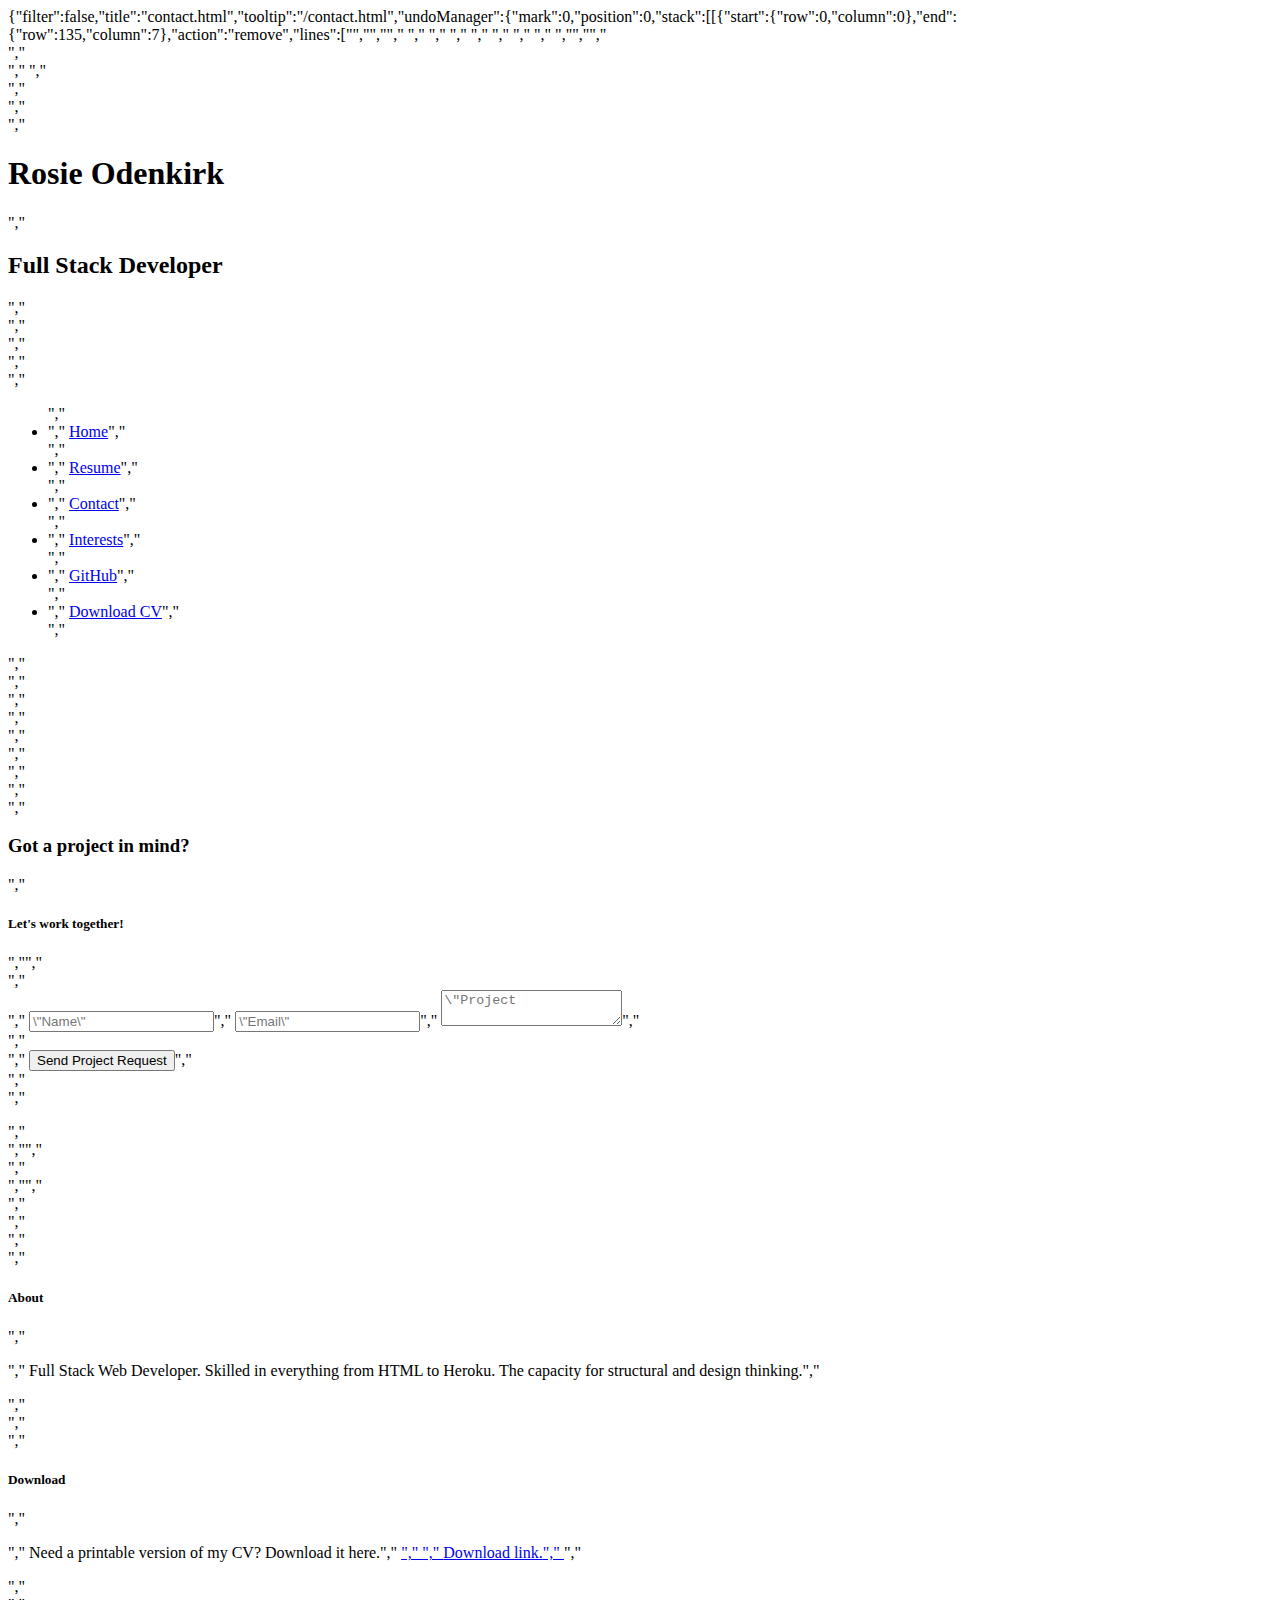
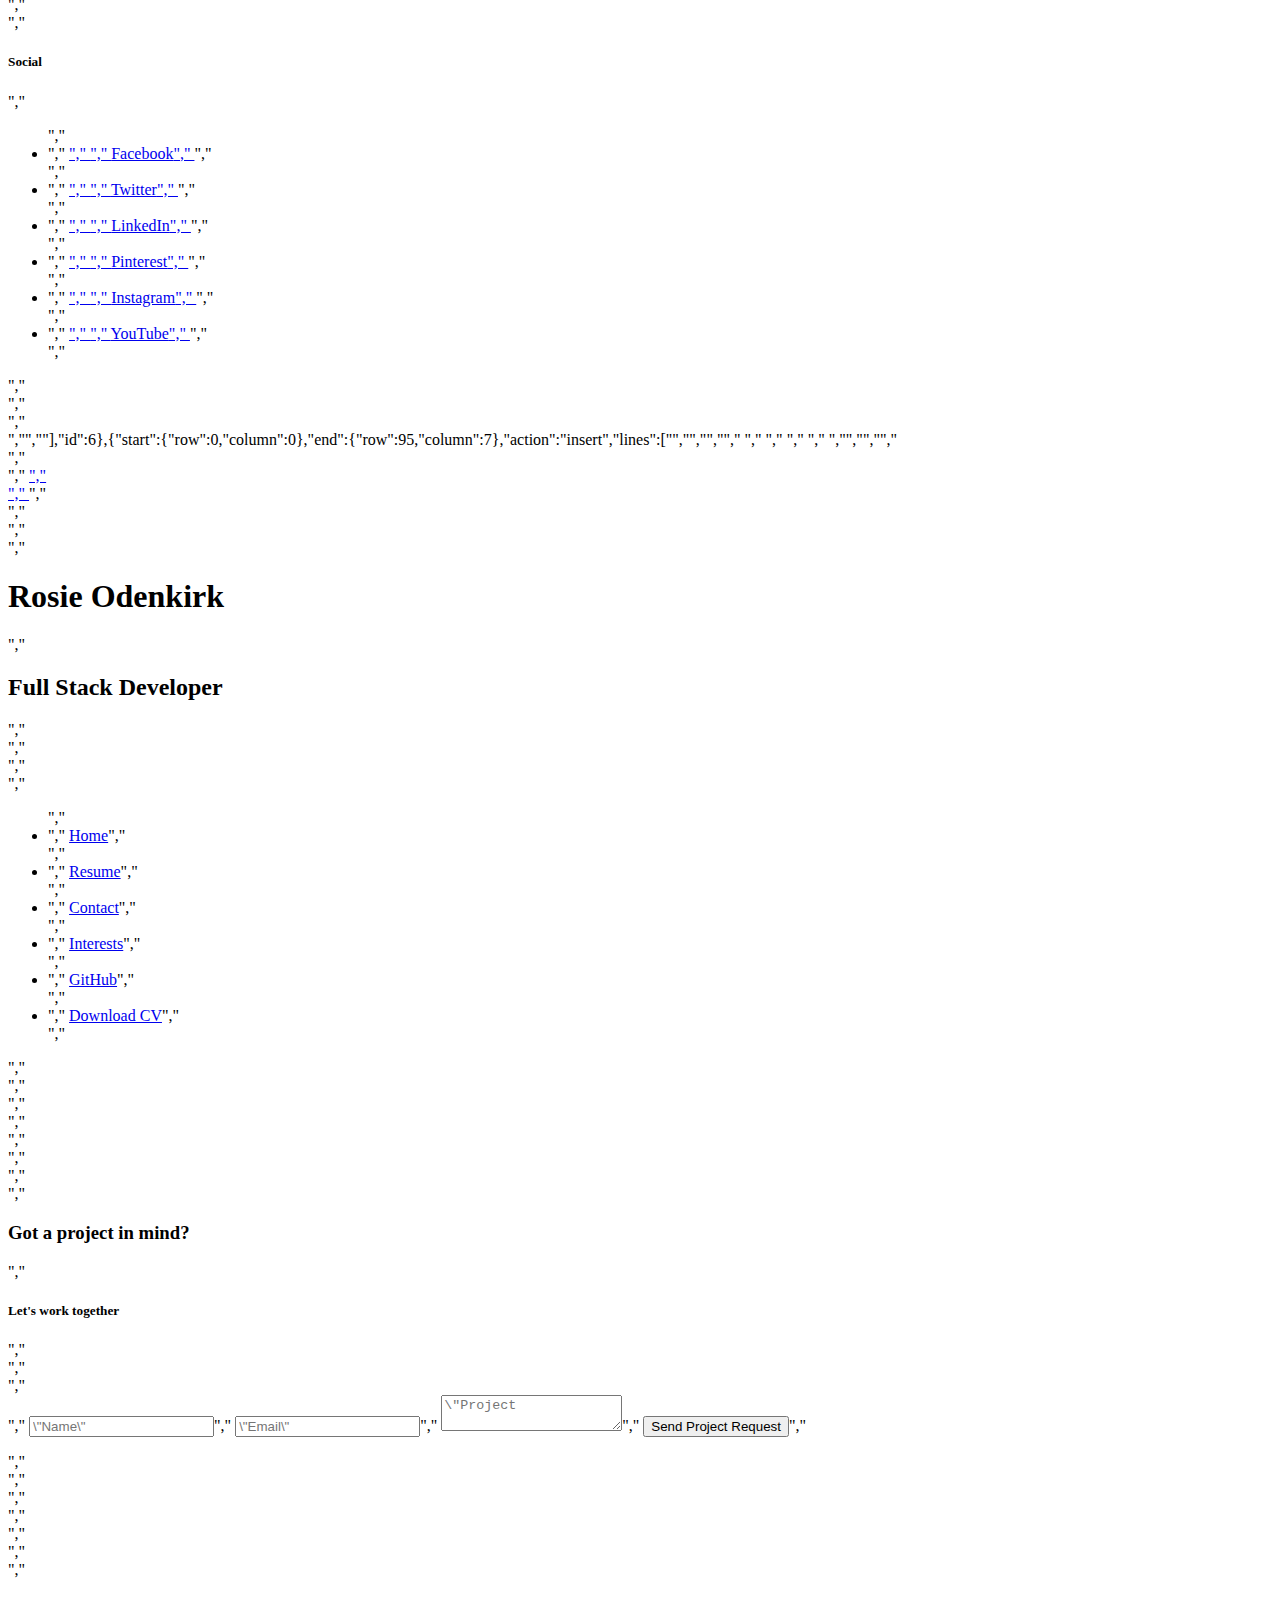
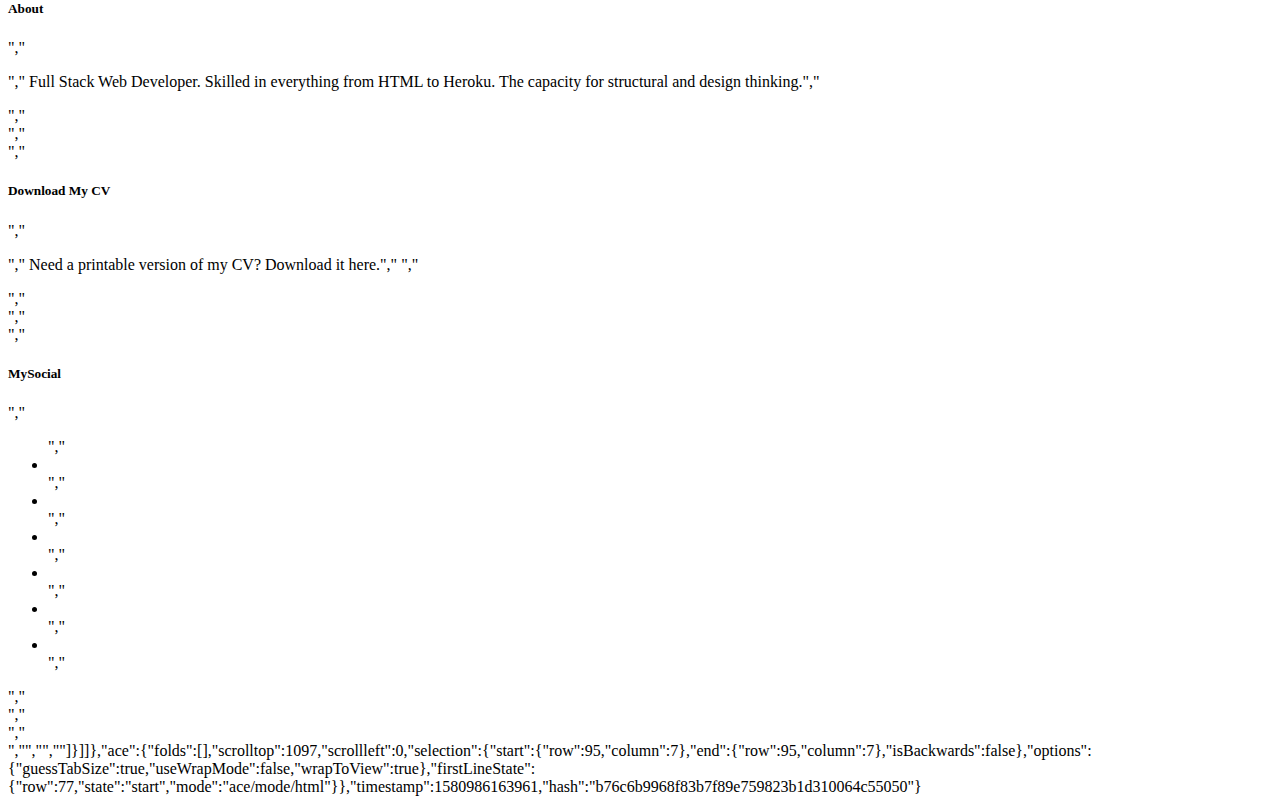
<file: .c9/metadata/environment/contact.html>
{"filter":false,"title":"contact.html","tooltip":"/contact.html","undoManager":{"mark":0,"position":0,"stack":[[{"start":{"row":0,"column":0},"end":{"row":135,"column":7},"action":"remove","lines":["<!DOCTYPE html>","<html lang=\"en\">","<head>","    <meta charset=\"UTF-8\">","    <meta name=\"viewport\" content=\"width=device-width, initial-scale=1.0\">","    <meta http-equiv=\"X-UA-Compatible\" content=\"ie=edge\">","    <link rel=\"stylesheet\" href=\"https://maxcdn.bootstrapcdn.com/bootstrap/4.2.1/css/bootstrap.min.css\" type=\"text/css\" />","    <link rel=\"stylesheet\" href=\"https://maxcdn.bootstrapcdn.com/font-awesome/4.7.0/css/font-awesome.min.css\" type=\"text/css\" />","    <link rel=\"stylesheet\" href=\"https://cdnjs.cloudflare.com/ajax/libs/hover.css/2.1.1/css/hover-min.css\" type=\"text/css\" />","    <link rel=\"stylesheet\" href=\"assets/css/style.css\">","    <title>Rosie</title>","</head>","<body>","    <header>","        <div class=\"row no-gutters\">","            <a class=\"col-md-4 logo\" href=\"02-index.html\"></a>","            <div class=\"col-md-8\">","                <div class=\"row no-gutters bg-color-name-title\">","                    <div class=\"col heading\">","                        <h1 class=\"name\">Rosie Odenkirk</h1>","                        <h2 class=\"title\"> Full Stack Developer</h2>","                    </div>","                </div>","                <div class=\"row no-gutters\">","                    <div class=\"row\">","                        <ul id=\"nav\" class=\"list-inline clearfix\">","                            <li class=\"col-xs-6 col-sm-2 ui-menu-color-home menuitem\">","                                <a href=\"index.html\" class=\"hvr-sweep-to-bottom\"><i class=\"fa fa-home\" aria-hidden=\"true\"></i><span>Home</span></a>","                            </li>","                            <li class=\"col-xs-6 col-sm-2 ui-menu-color-resume menuitem\">","                                <a href=\"resume.html\" class=\"hvr-sweep-to-bottom\"><i class=\"fa fa-graduation-cap\" aria-hidden=\"true\"></i><span>Resume</span></a>","                            </li>","                            <li class=\"col-xs-6 col-sm-2 ui-menu-color-contact menuitem\">","                                <a href=\"contact.html\" class=\"hvr-sweep-to-bottom\"><i class=\" fa fa-commenting-o\" aria-hidden=\"true\"></i><span>Contact</span></a>","                            </li>","                            <li class=\"col-xs-6 col-sm-2 ui-menu-color-interests menuitem\">","                                <a href=\"interests.html\" class=\"hvr-sweep-to-bottom\"><i class=\"fa fa-users\" aria-hidden=\"true\"></i><span>Interests</span></a>","                            </li>","                            <li class=\"col-xs-6 col-sm-2 ui-menu-color-github menuitem\">","                                <a href=\"github.html\" class=\"hvr-sweep-to-bottom\"><i class=\"fa fa-github\" aria-hidden=\"true\"></i><span>GitHub</span></a>","                            </li>","                            <li class=\"col-xs-6 col-sm-2 ui-menu-color-download menuitem\">","                                <a href=\"assets/cv/sample-cv.pdf\" target=\"_blank\" class=\"hvr-sweep-to-bottom\"><i class=\"fa fa-download\" aria-hidden=\"true\"></i><span>Download CV</span></a>","                            </li>","                        </ul>","                    </div>","                </div>","            </div>","        </div>","    </header>","    <section class=\"container-fluid\">","        <div class=\"row bg-color-contact\">","            <div class=\"col\">","                <h3 class=\"contact-heading uppercase text-center\">Got a project in mind?</h3>","                <h5 class=\"uppercase text-center\">Let's work together!</h5>","","                <div class=\"center-form\">","                    <form>","                        <input type=\"text\" name=\"name\" id=\"fullname\" class=\"form-control\" placeholder=\"Name\" required />","                        <input type=\"email\" name=\"email\" id=\"emailaddress\" class=\"form-control\" placeholder=\"Email\" required />","                        <textarea rows=\"5\" name=\"projectsummary\" id=\"projectsummary\" class=\"form-control\" placeholder=\"Project description\" required></textarea>","                        <div class=\"form-row text-center\">","                            <div class=\"col\">","                                <button type=\"submit\" class=\"btn btn-secondary\">Send Project Request</button>","                            </div>","                        </div>","                    </form>","                </div>","","            </div>","        </div>","","    </section>","    <footer class=\"container-fluid\">","        <div id=\"footer-details\" class=\"row\">","            <div class=\"col-sm-4\">","                <h5 class=\"uppercase general-sub\">About</h5>","                <p class=\"inline-block\">","                    Full Stack Web Developer. Skilled in everything from HTML to Heroku. The capacity for structural and design thinking.","                </p>","            </div>","            <div class=\"col-sm-4\">","                <h5 class=\"uppercase general-sub\">Download</h5>","                <p class=\"inline-block\">","                    Need a printable version of my CV? Download it here.","                    <a href=\"assets/cv/sample-cv.pdf\" target=\"_blank\" class=\"cv-pdf\">","                        <i class=\"fa fa-download\" aria-hidden=\"true\"></i>","                        <span class=\"sr-only\">Download link.</span>","                    </a>","                </p>","            </div>","            <div class=\"col-sm-4\">","                <h5 class=\"uppercase general-sub\">Social</h5>","                <ul class=\"list-inline social-links\">","                    <li class=\"list-inline-item\">","                        <a target=\"_blank\" href=\"#\">","                            <i class=\"fa fa-facebook\" aria-hidden=\"true\"></i>","                            <span class=\"sr-only\">Facebook</span>","                        </a>","                    </li>","                    <li class=\"list-inline-item\">","                        <a target=\"_blank\" href=\"#\">","                            <i class=\"fa fa-twitter\" aria-hidden=\"true\"></i>","                            <span class=\"sr-only\">Twitter</span>","                        </a>","                    </li>","                    <li class=\"list-inline-item\">","                        <a target=\"_blank\" href=\"#\">","                            <i class=\"fa fa-linkedin\" aria-hidden=\"true\"></i>","                            <span class=\"sr-only\">LinkedIn</span>","                        </a>","                    </li>","                    <li class=\"list-inline-item\">","                        <a target=\"_blank\" href=\"#\">","                            <i class=\"fa fa-pinterest\" aria-hidden=\"true\"></i>","                            <span class=\"sr-only\">Pinterest</span>","                        </a>","                    </li>","                    <li class=\"list-inline-item\">","                        <a target=\"_blank\" href=\"#\">","                            <i class=\"fa fa-instagram\" aria-hidden=\"true\"></i>","                            <span class=\"sr-only\">Instagram</span>","                        </a>","                    </li>","                    <li class=\"list-inline-item\">","                        <a target=\"_blank\" href=\"#\">","                            <i class=\"fa fa-youtube\" aria-hidden=\"true\"></i>","                            <span class=\"sr-only\">YouTube</span>","                        </a>","                    </li>","                </ul>","            </div>","        </div>","    </footer>","</body>","</html>"],"id":6},{"start":{"row":0,"column":0},"end":{"row":95,"column":7},"action":"insert","lines":["<!DOCTYPE html>","<html>","","<head>","    <link rel=\"stylesheet\" href=\"https://maxcdn.bootstrapcdn.com/bootstrap/3.3.7/css/bootstrap.min.css\" type=\"text/css\" />","    <link rel=\"stylesheet\" href=\"https://maxcdn.bootstrapcdn.com/font-awesome/4.7.0/css/font-awesome.min.css\" type=\"text/css\" />","    <link rel=\"stylesheet\" href=\"https://cdnjs.cloudflare.com/ajax/libs/hover.css/2.1.1/css/hover-min.css\" type=\"text/css\" />","    <link rel=\"stylesheet\" href=\"assets/css/style.css\" type=\"text/css\" />","    <meta name=\"viewport\" content=\"width=device-width, initial-scale-1\">","</head>","","<body>","    <header class=\"container-fluid\">","        <div class=\"row\">","            <a href=\"index.html\">","                <div class=\"col-md-4 logo\"></div>","            </a>","            <div class=\"col-md-8\">","                <div class=\"row bg-color-name-title\">","                    <div class=\"heading\">","                        <h1 class=\"name\">Rosie Odenkirk</h1>","                        <h2 class=\"title\"> Full Stack Developer</h2>","                    </div>","                </div>","                <div class=\"row\">","                    <ul id=\"nav\" class=\"list-inline clearfix\">","                        <li class=\"col-xs-6 col-sm-2 ui-menu-color-home menuitem\">","                            <a href=\"index.html\" class=\"hvr-sweep-to-bottom\"><i class=\"fa fa-home\" aria-hidden=\"true\"></i><span>Home</span></a>","                        </li>","                        <li class=\"col-xs-6 col-sm-2 ui-menu-color-resume menuitem\">","                            <a href=\"resume.html\" class=\"hvr-sweep-to-bottom\"><i class=\"fa fa-graduation-cap\" aria-hidden=\"true\"></i><span>Resume</span></a>","                        </li>","                        <li class=\"col-xs-6 col-sm-2 ui-menu-color-contact menuitem\">","                            <a href=\"contact.html\" class=\"hvr-sweep-to-bottom\"><i class=\" fa fa-commenting-o\" aria-hidden=\"true\"></i><span>Contact</span></a>","                        </li>","                        <li class=\"col-xs-6 col-sm-2 ui-menu-color-interests menuitem\">","                            <a href=\"interests.html\" class=\"hvr-sweep-to-bottom\"><i class=\"fa fa-users\" aria-hidden=\"true\"></i><span>Interests</span></a>","                        </li>","                        <li class=\"col-xs-6 col-sm-2 ui-menu-color-github menuitem\">","                            <a href=\"github.html\" class=\"hvr-sweep-to-bottom\"><i class=\"fa fa-github\" aria-hidden=\"true\"></i><span>GitHub</span></a>","                        </li>","                        <li class=\"col-xs-6 col-sm-2 ui-menu-color-download menuitem\">","                            <a href=\"assets/cv/sample-cv.pdf\" target=\"_blank\" class=\"hvr-sweep-to-bottom\"><i class=\"fa fa-download\" aria-hidden=\"true\"></i><span>Download CV</span></a>","                        </li>","                    </ul>","                </div>","            </div>","        </div>","    </header>","    <section class=\"container-fluid \">","        <div class=\"row bg-color-contact\">","            <div>","                <h3 class=\"contact-heading uppercase text-center\">Got a project in mind?</h3>","                <h5 class=\"uppercase text-center\">Let's work together</h5>","            </div>","            <div class=\"center-form\">","                <form>","                    <input type=\"text\" name=\"name\" class=\"form-control\" id=\"fullname\" placeholder=\"Name\" required/>","                    <input type=\"text\" name=\"emailaddress\" class=\"form-control\" id=\"emailaddress\" placeholder=\"Email\" required/>","                    <textarea rows=\"5\" name=\"projectsummary\" class=\"form-control\" id=\"projectsummary\" placeholder=\"Project Description\" required></textarea>","                    <button type=\"submit\" class=\"btn btn-secondary center-block\">Send Project Request</button>","                </form>","            </div>","        </div>","    </section>","    <footer class=\"container-fluid \">","        <div id=\"footer-details \" class=\"row \">","            <div class=\"col-sm-4 \">","                <h5 class=\"uppercase general-sub \">About</h5>","                <p class=\"inline-block \">","                    Full Stack Web Developer. Skilled in everything from HTML to Heroku. The capacity for structural and design thinking.","                </p>","            </div>","            <div class=\"col-sm-4 \">","                <h5 class=\"uppercase general-sub \">Download My CV</h5>","                <p class=\"inline-block \">","                    Need a printable version of my CV? Download it here.","                    <a href=\"assets/cv/sample-cv.pdf\" target=\"_blank\" class=\"cv-pdf \"><i class=\"fa fa-download \" aria-hidden=\"true \"></i></a>","                </p>","            </div>","            <div class=\"col-sm-4 \">","                <h5 class=\"uppercase general-sub \">MySocial</h5>","                <ul class=\"list-inline social-links \">","                    <li><a target=\"_blank \" href=\"# \"><i class=\"fa fa-facebook \"></i></a></li>","                    <li><a target=\"_blank \" href=\"# \"><i class=\"fa fa-twitter \"></i></a></li>","                    <li><a target=\"_blank \" href=\"# \"><i class=\"fa fa-linkedin \"></i></a></li>","                    <li><a target=\"_blank \" href=\"# \"><i class=\"fa fa-pinterest \"></i></a></li>","                    <li><a target=\"_blank \" href=\"# \"><i class=\"fa fa-instagram \"></i></a></li>","                    <li><a target=\"_blank \" href=\"# \"><i class=\"fa fa-youtube \"></i></a></li>","                </ul>","            </div>","        </div>","    </footer>","</body>","","</html>"]}]]},"ace":{"folds":[],"scrolltop":1097,"scrollleft":0,"selection":{"start":{"row":95,"column":7},"end":{"row":95,"column":7},"isBackwards":false},"options":{"guessTabSize":true,"useWrapMode":false,"wrapToView":true},"firstLineState":{"row":77,"state":"start","mode":"ace/mode/html"}},"timestamp":1580986163961,"hash":"b76c6b9968f83b7f89e759823b1d310064c55050"}
</file>
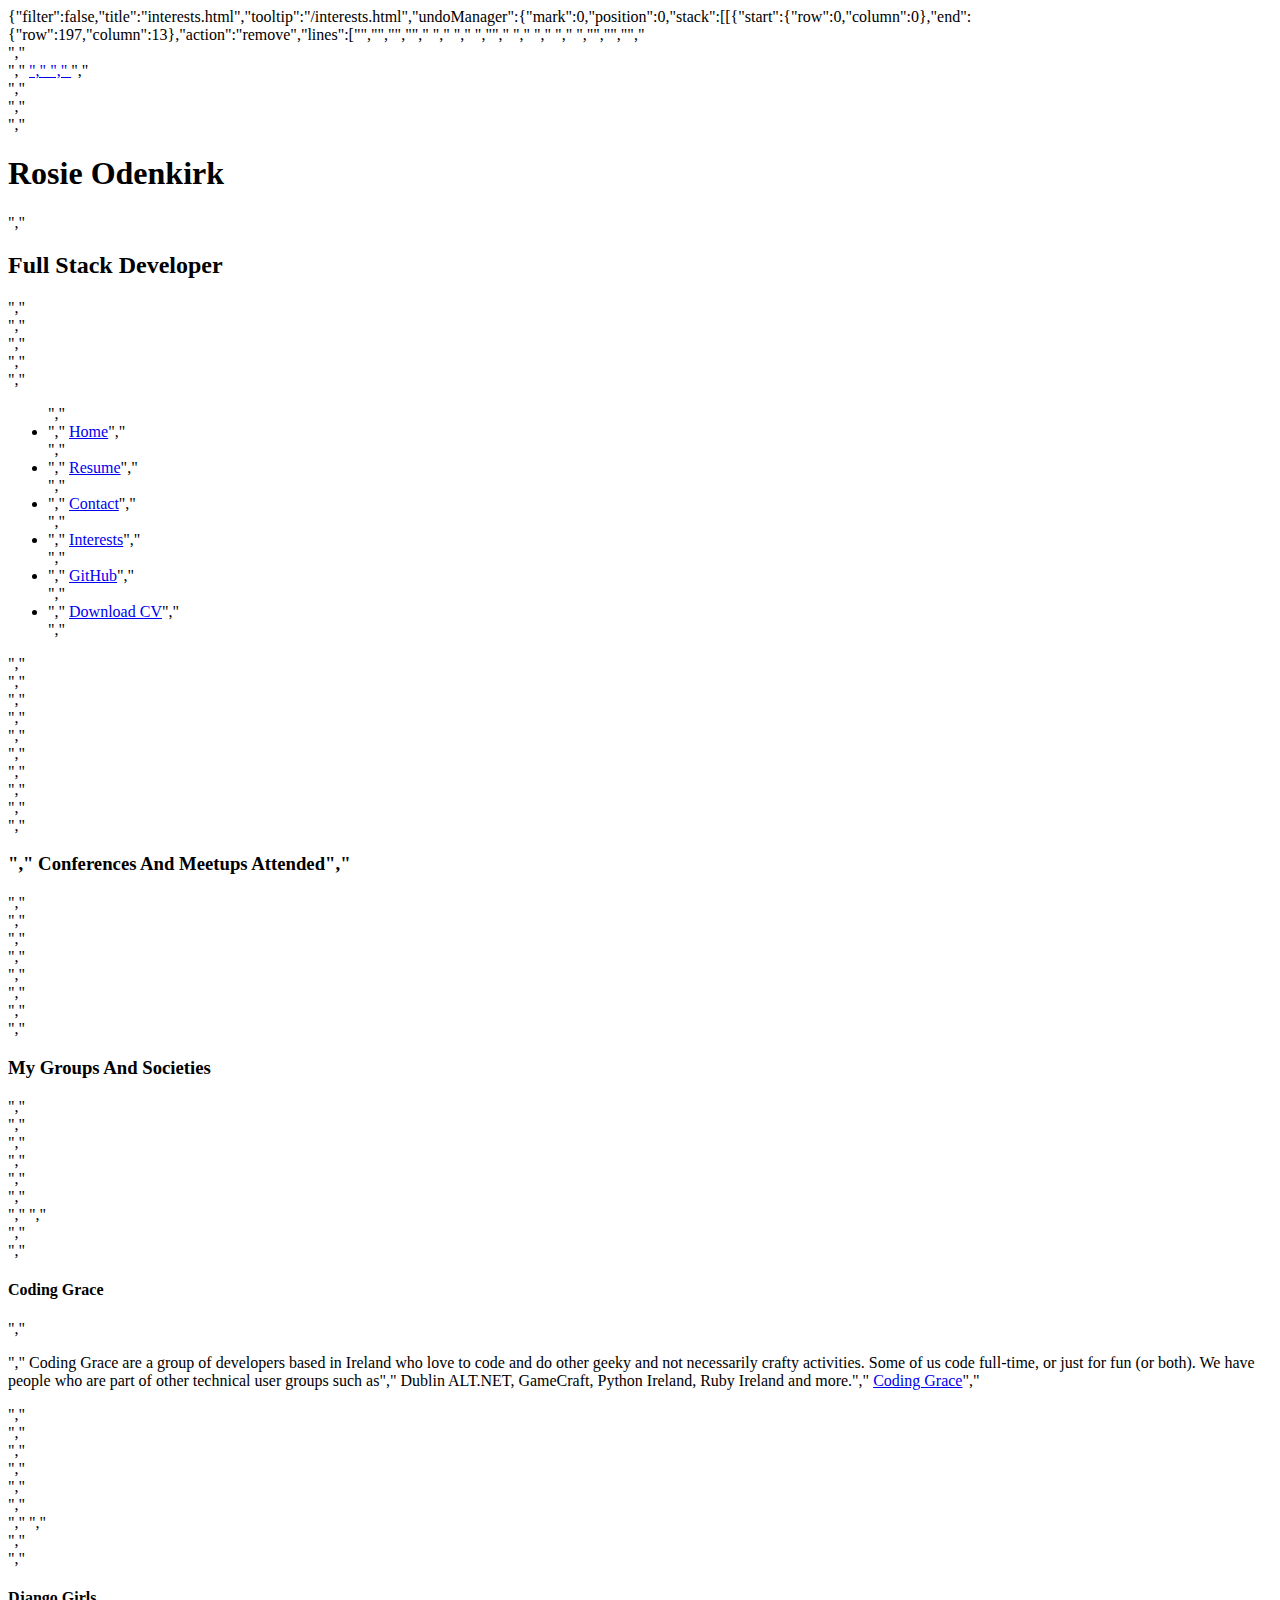
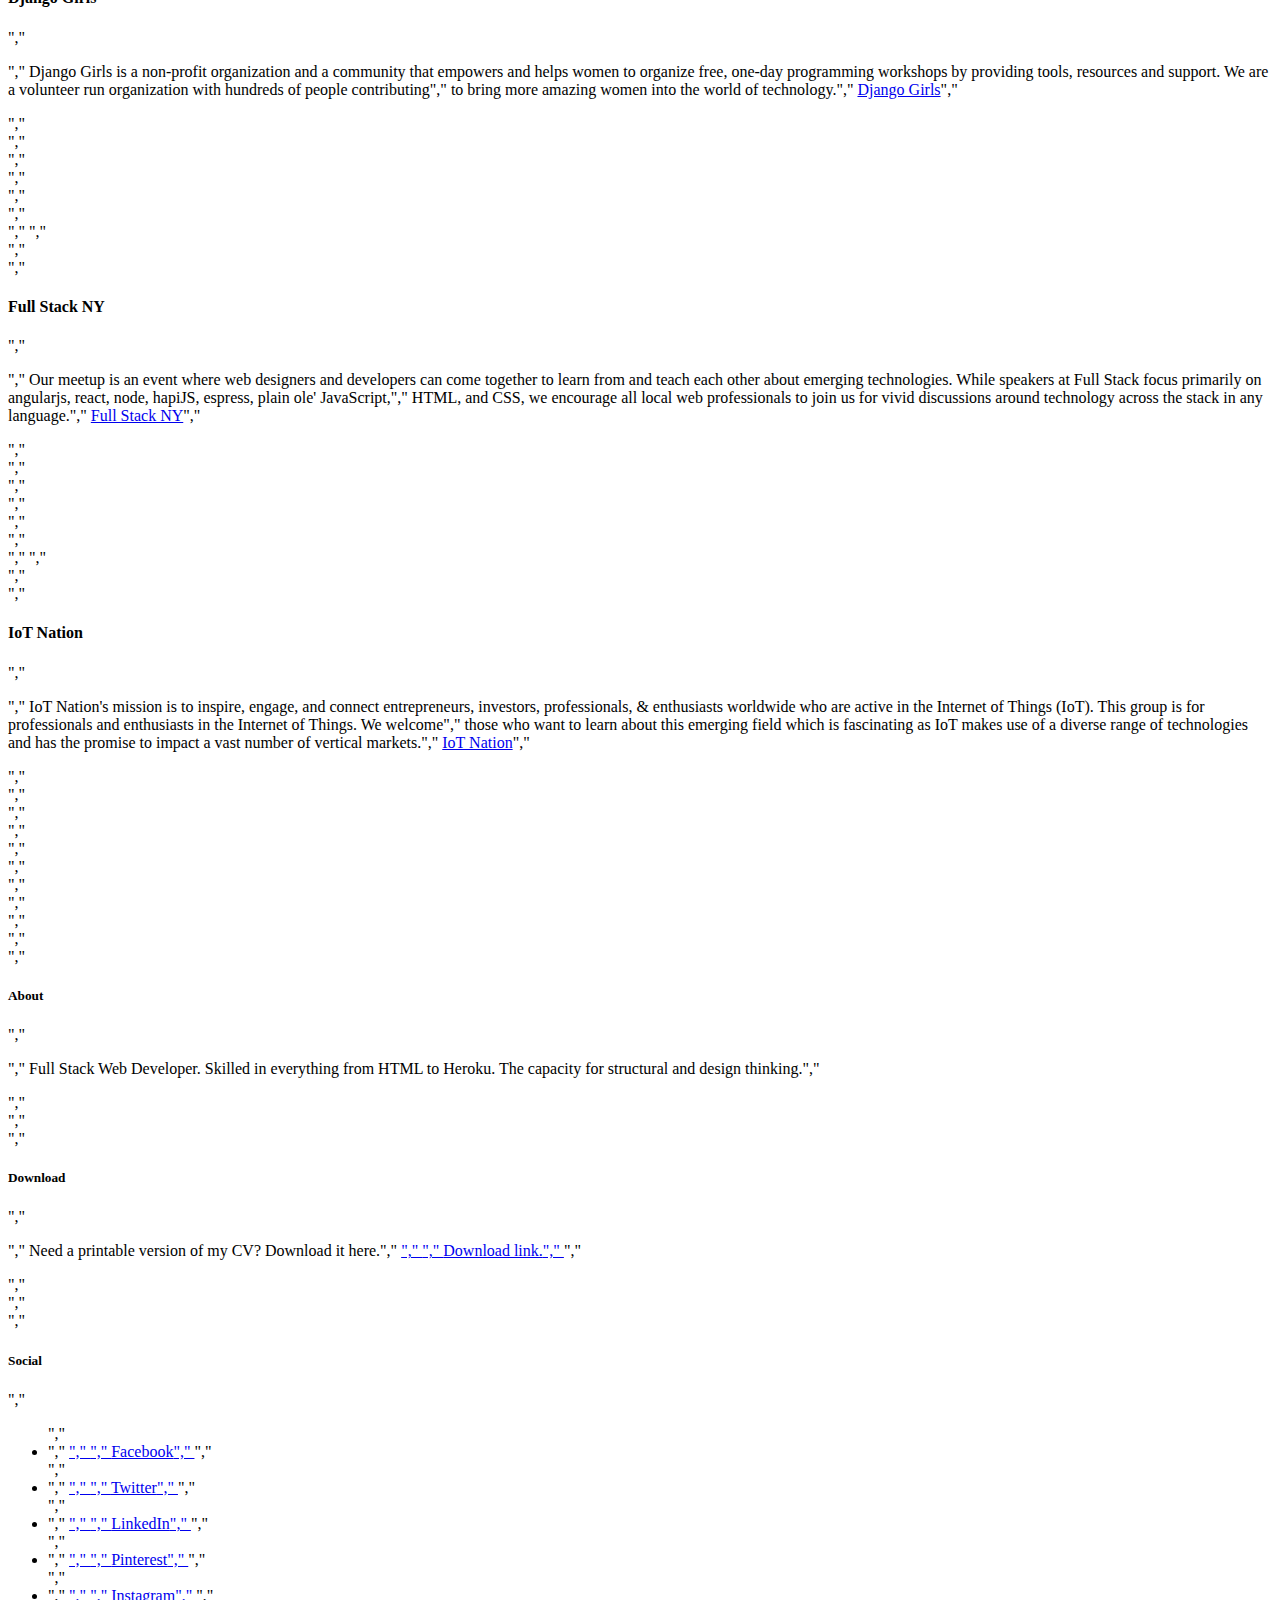
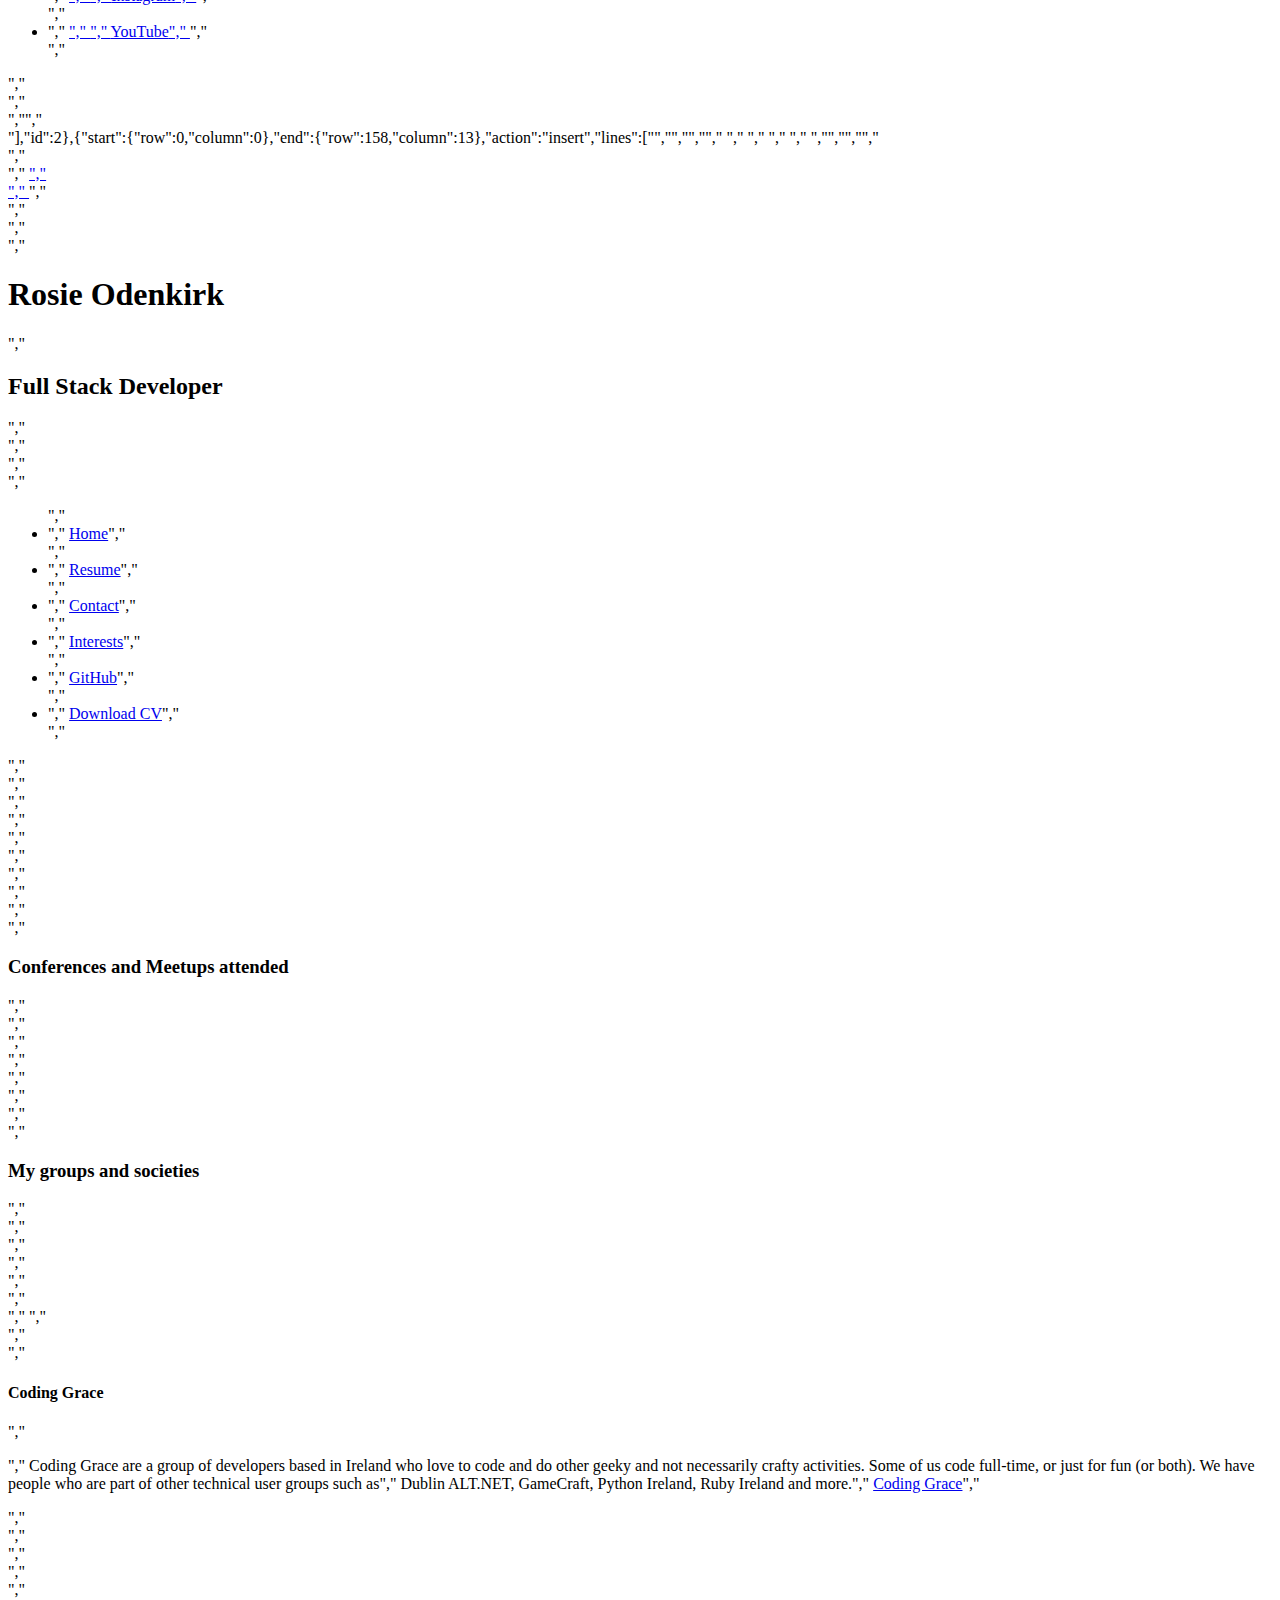
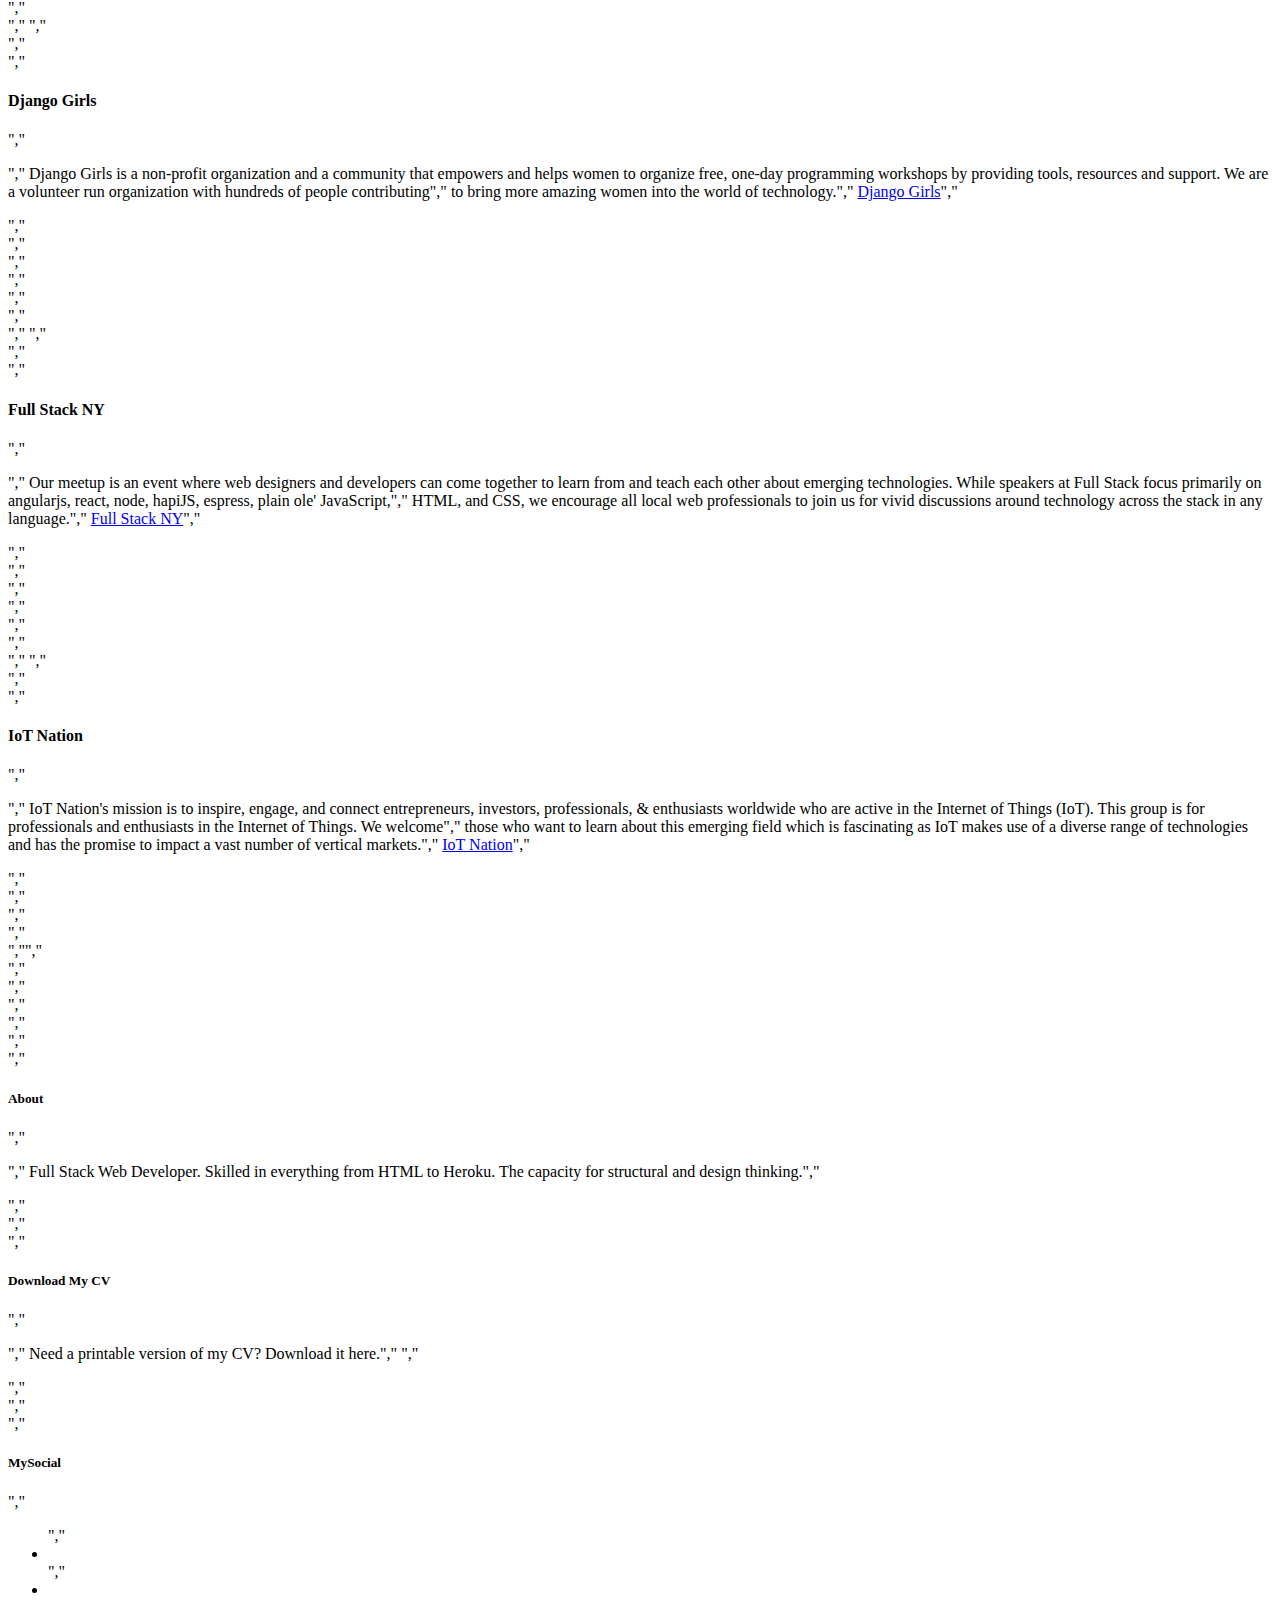
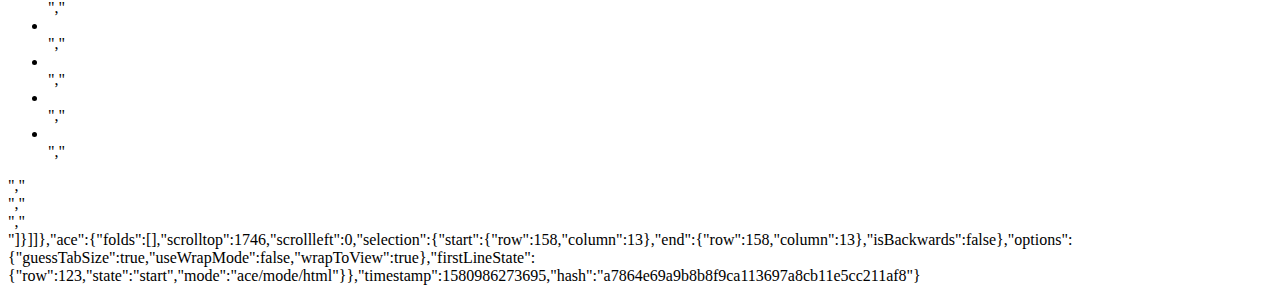
<file: .c9/metadata/environment/interests.html>
{"filter":false,"title":"interests.html","tooltip":"/interests.html","undoManager":{"mark":0,"position":0,"stack":[[{"start":{"row":0,"column":0},"end":{"row":197,"column":13},"action":"remove","lines":["<!DOCTYPE html>","<html lang=\"en-US\">","","<head>","    <meta charset=\"utf-8\">","    <meta name=\"viewport\" content=\"width=device-width, initial-scale=1\">","    <title>Rosie Odenkirk</title>","","    <link rel=\"stylesheet\" href=\"https://stackpath.bootstrapcdn.com/bootstrap/4.2.1/css/bootstrap.min.css\" type=\"text/css\" />","    <link rel=\"stylesheet\" href=\"https://maxcdn.bootstrapcdn.com/font-awesome/4.7.0/css/font-awesome.min.css\" type=\"text/css\" />","    <link rel=\"stylesheet\" href=\"https://cdnjs.cloudflare.com/ajax/libs/hover.css/2.1.1/css/hover-min.css\" type=\"text/css\" />","    <link rel=\"stylesheet\" href=\"assets/css/style.css\" type=\"text/css\" />","</head>","","<body>","    <header>","        <div class=\"row no-gutters\">","            <a href=\"index.html\" class=\"col-md-4 logo\">","                ","            </a>","            <div class=\"col-md-8\">","                <div class=\"row no-gutters bg-color-name-title\">","                    <div class=\"col heading\">","                        <h1 class=\"name\">Rosie Odenkirk</h1>","                        <h2 class=\"title\">Full Stack Developer</h2>","                    </div>","                </div>","                <div class=\"row no-gutters\">","                    <div class=\"col\">","                        <ul id=\"nav\" class=\"list-inline menucontainer\">","                            <li class=\"col-6 col-sm-2 ui-menu-color-home list-inline-item menuitem\">","                                <a href=\"index.html\" class=\"hvr-sweep-to-bottom\"><i class=\"fa fa-home\" aria-hidden=\"true\"></i><span>Home</span></a>","                            </li>","                            <li class=\"col-6 col-sm-2 ui-menu-color-resume list-inline-item menuitem\">","                                <a href=\"resume.html\" class=\"hvr-sweep-to-bottom\"><i class=\"fa fa-graduation-cap\" aria-hidden=\"true\"></i><span>Resume</span></a>","                            </li>","                            <li class=\"col-6 col-sm-2 ui-menu-color-contact list-inline-item menuitem\">","                                <a href=\"contact.html\" class=\"hvr-sweep-to-bottom\"><i class=\"fa fa-comment-o\" aria-hidden=\"true\"></i><span>Contact</span></a>","                            </li>","                            <li class=\"col-6 col-sm-2 ui-menu-color-interests list-inline-item menuitem\">","                                <a href=\"interests.html\" class=\"hvr-sweep-to-bottom\"><i class=\"fa fa-users\" aria-hidden=\"true\"></i><span>Interests</span></a>","                            </li>","                            <li class=\"col-6 col-sm-2 ui-menu-color-github list-inline-item menuitem\">","                                <a href=\"github.html\" class=\"hvr-sweep-to-bottom\"><i class=\"fa fa-github\" aria-hidden=\"true\"></i><span>GitHub</span></a>","                            </li>","                            <li class=\"col-6 col-sm-2 ui-menu-color-download list-inline-item menuitem\">","                                <a href=\"assets/cv/sample-cv.pdf\" target=\"_blank\" class=\"hvr-sweep-to-bottom\"><i class=\"fa fa-download\" aria-hidden=\"true\"></i><span>Download CV</span></a>","                            </li>","                        </ul>","                    </div>","                </div>","            </div>","    </header>","    <section class=\"container-fluid\">","        <div class=\"row\">","            <div class=\"col-md-4 bg-color-conferences section-column\">","                <div class=\"row\">","                    <div class=\"col-12\">","                        <h3 class=\"section-heading uppercase\">","                            Conferences And Meetups Attended","                        </h3>","                    </div>","                </div>","                <div id=\"map\"></div>","            </div>","            <div class=\"col-md-8 bg-color-groups\">","                <div class=\"row\">","                    <div class=\"col\">","                        <h3 class=\"section-heading uppercase\">My Groups And Societies</h3>","                    </div>","                </div>","                <div class=\"row\">","                    <div class=\"col-10 offset-1 offset-sm-0 col-sm-4 col-md-6\">","                        <div class=\"row\">","                            <div class=\"col-2\">","                                <i class=\"three-reasons-icon fa fa-users\" aria-hidden=\"true\"></i>","                            </div>","                            <div class=\"col-10\">","                                <h4 class=\"three-reasons-heading uppercase\">Coding Grace</h4>","                                <p>","                                    Coding Grace are a group of developers based in Ireland who love to code and do other geeky and not necessarily crafty activities. Some of us code full-time, or just for fun (or both). We have people who are part of other technical user groups such as","                                    Dublin ALT.NET, GameCraft, Python Ireland, Ruby Ireland and more.","                                    <a href=\"https://codinggrace.com/\" target=\"_blank\">Coding Grace</a>","                                </p>","                            </div>","                        </div>","                    </div>","                    <div class=\"col-10 offset-1 offset-sm-0 col-sm-4 col-md-6\">","                        <div class=\"row\">","                            <div class=\"col-2\">","                                <i class=\"three-reasons-icon fa fa-users\" aria-hidden=\"true\"></i>","                            </div>","                            <div class=\"col-10\">","                                <h4 class=\"three-reasons-heading uppercase\">Django Girls</h4>","                                <p>","                                    Django Girls is a non-profit organization and a community that empowers and helps women to organize free, one-day programming workshops by providing tools, resources and support. We are a volunteer run organization with hundreds of people contributing","                                    to bring more amazing women into the world of technology.","                                    <a href=\"https://djangogirls.org/\" target=\"_blank\">Django Girls</a>","                                </p>","                            </div>","                        </div>","                    </div>","                    <div class=\"col-10 offset-1 offset-sm-0 col-sm-4 col-md-6\">","                        <div class=\"row\">","                            <div class=\"col-2\">","                                <i class=\"three-reasons-icon fa fa-users\" aria-hidden=\"true\"></i>","                            </div>","                            <div class=\"col-10\">","                                <h4 class=\"three-reasons-heading uppercase\">Full Stack NY</h4>","                                <p>","                                    Our meetup is an event where web designers and developers can come together to learn from and teach each other about emerging technologies. While speakers at Full Stack focus primarily on angularjs, react, node, hapiJS, espress, plain ole' JavaScript,","                                    HTML, and CSS, we encourage all local web professionals to join us for vivid discussions around technology across the stack in any language.","                                    <a href=\"https://www.meetup.com/javascript-full-stack-development/\" target=\"_blank\">Full Stack NY</a>","                                </p>","                            </div>","                        </div>","                    </div>","                    <div class=\"col-10 offset-1 offset-sm-0 col-sm-4 col-md-6\">","                        <div class=\"row\">","                            <div class=\"col-2\">","                                <i class=\"three-reasons-icon fa fa-users\" aria-hidden=\"true\"></i>","                            </div>","                            <div class=\"col-10\">","                                <h4 class=\"three-reasons-heading uppercase\">IoT Nation</h4>","                                <p>","                                    IoT Nation's mission is to inspire, engage, and connect entrepreneurs, investors, professionals, & enthusiasts worldwide who are active in the Internet of Things (IoT). This group is for professionals and enthusiasts in the Internet of Things. We welcome","                                    those who want to learn about this emerging field which is fascinating as IoT makes use of a diverse range of technologies and has the promise to impact a vast number of vertical markets.","                                    <a href=\"https://www.meetup.com/NYCIOT/\" target=\"_blank\">IoT Nation</a>","                                </p>","                            </div>","                        </div>","                    </div>","                </div>","            </div>","        </div>","    </section>","    <footer class=\"container-fluid\">","        <div id=\"footer-details\" class=\"row\">","            <div class=\"col-sm-4\">","                <h5 class=\"uppercase general-sub\">About</h5>","                <p class=\"inline-block\">","                    Full Stack Web Developer. Skilled in everything from HTML to Heroku. The capacity for structural and design thinking.","                </p>","            </div>","            <div class=\"col-sm-4\">","                <h5 class=\"uppercase general-sub\">Download</h5>","                <p class=\"inline-block\">","                    Need a printable version of my CV? Download it here.","                    <a href=\"assets/cv/sample-cv.pdf\" target=\"_blank\" class=\"cv-pdf\">","                        <i class=\"fa fa-download\" aria-hidden=\"true\"></i>","                        <span class=\"sr-only\">Download link.</span>","                    </a>","                </p>","            </div>","            <div class=\"col-sm-4\">","                <h5 class=\"uppercase general-sub\">Social</h5>","                <ul class=\"list-inline social-links\">","                    <li class=\"list-inline-item\">","                        <a target=\"_blank\" href=\"#\">","                            <i class=\"fa fa-facebook\" aria-hidden=\"true\"></i>","                            <span class=\"sr-only\">Facebook</span>","                        </a>","                    </li>","                    <li class=\"list-inline-item\">","                        <a target=\"_blank\" href=\"#\">","                            <i class=\"fa fa-twitter\" aria-hidden=\"true\"></i>","                            <span class=\"sr-only\">Twitter</span>","                        </a>","                    </li>","                    <li class=\"list-inline-item\">","                        <a target=\"_blank\" href=\"#\">","                            <i class=\"fa fa-linkedin\" aria-hidden=\"true\"></i>","                            <span class=\"sr-only\">LinkedIn</span>","                        </a>","                    </li>","                    <li class=\"list-inline-item\">","                        <a target=\"_blank\" href=\"#\">","                            <i class=\"fa fa-pinterest\" aria-hidden=\"true\"></i>","                            <span class=\"sr-only\">Pinterest</span>","                        </a>","                    </li>","                    <li class=\"list-inline-item\">","                        <a target=\"_blank\" href=\"#\">","                            <i class=\"fa fa-instagram\" aria-hidden=\"true\"></i>","                            <span class=\"sr-only\">Instagram</span>","                        </a>","                    </li>","                    <li class=\"list-inline-item\">","                        <a target=\"_blank\" href=\"#\">","                            <i class=\"fa fa-youtube\" aria-hidden=\"true\"></i>","                            <span class=\"sr-only\">YouTube</span>","                        </a>","                    </li>","                </ul>","            </div>","        </div>","","    </footer>"],"id":2},{"start":{"row":0,"column":0},"end":{"row":158,"column":13},"action":"insert","lines":["<!DOCTYPE html>","<html>","","<head>","    <link rel=\"stylesheet\" href=\"https://maxcdn.bootstrapcdn.com/bootstrap/3.3.7/css/bootstrap.min.css\" type=\"text/css\" />","    <link rel=\"stylesheet\" href=\"https://maxcdn.bootstrapcdn.com/font-awesome/4.7.0/css/font-awesome.min.css\" type=\"text/css\" />","    <link rel=\"stylesheet\" href=\"https://cdnjs.cloudflare.com/ajax/libs/hover.css/2.1.1/css/hover-min.css\" type=\"text/css\" />","    <link rel=\"stylesheet\" href=\"assets/css/style.css\" type=\"text/css\" />","    <meta name=\"viewport\" content=\"width=device-width, initial-scale=1\">","</head>","","<body>","    <header class=\"container-fluid\">","        <div class=\"row\">","            <a href=\"index.html\">","                <div class=\"col-md-4 logo\"></div>","            </a>","            <div class=\"col-md-8\">","                <div class=\"row bg-color-name-title\">","                    <div class=\"heading\">","                        <h1 class=\"name\">Rosie Odenkirk</h1>","                        <h2 class=\"title\"> Full Stack Developer</h2>","                    </div>","                </div>","                <div class=\"row\">","                    <ul id=\"nav\" class=\"list-inline clearfix\">","                        <li class=\"col-xs-6 col-sm-2 ui-menu-color-home menuitem\">","                            <a href=\"index.html\" class=\"hvr-sweep-to-bottom\"><i class=\"fa fa-home\" aria-hidden=\"true\"></i><span>Home</span></a>","                        </li>","                        <li class=\"col-xs-6 col-sm-2 ui-menu-color-resume menuitem\">","                            <a href=\"resume.html\" class=\"hvr-sweep-to-bottom\"><i class=\"fa fa-graduation-cap\" aria-hidden=\"true\"></i><span>Resume</span></a>","                        </li>","                        <li class=\"col-xs-6 col-sm-2 ui-menu-color-contact menuitem\">","                            <a href=\"contact.html\" class=\"hvr-sweep-to-bottom\"><i class=\" fa fa-commenting-o \" aria-hidden=\"true \"></i><span>Contact</span></a>","                        </li>","                        <li class=\"col-xs-6 col-sm-2 ui-menu-color-interests menuitem \">","                            <a href=\"interests.html\" class=\"hvr-sweep-to-bottom\"><i class=\"fa fa-users \" aria-hidden=\"true \"></i><span>Interests</span></a>","                        </li>","                        <li class=\"col-xs-6 col-sm-2 ui-menu-color-github menuitem \">","                            <a href=\"github.html\" class=\"hvr-sweep-to-bottom\"><i class=\"fa fa-github \" aria-hidden=\"true \"></i><span>GitHub</span></a>","                        </li>","                        <li class=\"col-xs-6 col-sm-2 ui-menu-color-download menuitem \">","                            <a href=\"assets/cv/sample-cv.pdf\" target=\"_blank\" class=\"hvr-sweep-to-bottom\"><i class=\"fa fa-download \" aria-hidden=\"true \"></i><span>Download CV</span></a>","                        </li>","                    </ul>","                </div>","            </div>","        </div>","    </header>","    <section class=\"container-fluid\">","        <div class=\"row row-table\">","            <div class=\"col-xs-12 col-sm-12 col-md-4 bg-color-conferences section-column\">","                <div class=\"row\">","                    <div class=\"col-md-12\">","                        <h3 class=\"section-heading uppercase\">Conferences and Meetups attended</h3>","                    </div>","                </div>","                <div id=\"map\"></div>","            </div>","            <div class=\"col-xs-12 col-sm-12 col-md-8 bg-color-groups section-column\">","                <div class=\"row\">","                    <div class=\"col-md-12\">","                        <h3 class=\"section-heading uppercase\"> My groups and societies</h3>","                    </div>","                </div>","                <div class=\"row\">","                    <div class=\"col-xs-10 col-xs-offset-1 col-sm-offset-0 col-sm-4 col-md-6\">","                        <div class=\"row\">","                            <div class=\"col-xs-2 col-sm-2  col-md-2\">","                                <i class=\"three-reasons-icon fa fa-users\" aria-hidden=\"true\"></i>","                            </div>","                            <div class=\"col-xs-10 col-sm-10\">","                                <h4 class=\"three-reasons-heading uppercase\">Coding Grace</h4>","                                <p>","                                    Coding Grace are a group of developers based in Ireland who love to code and do other geeky and not necessarily crafty activities. Some of us code full-time, or just for fun (or both). We have people who are part of other technical user groups such as","                                    Dublin ALT.NET, GameCraft, Python Ireland, Ruby Ireland and more.","                                    <a href=\"https://codinggrace.com/\" target=\"_blank\">Coding Grace</a>","                                </p>","                            </div>","                        </div>","                    </div>","                    <div class=\"col-xs-10 col-xs-offset-1 col-sm-offset-0 col-sm-4 col-md-6\">","                        <div class=\"row\">","                            <div class=\"col-xs-2 col-sm-2  col-md-2\">","                                <i class=\"three-reasons-icon fa fa-users\" aria-hidden=\"true\"></i>","                            </div>","                            <div class=\"col-xs-10 col-sm-10\">","                                <h4 class=\"three-reasons-heading uppercase\">Django Girls</h4>","                                <p>","                                    Django Girls is a non-profit organization and a community that empowers and helps women to organize free, one-day programming workshops by providing tools, resources and support. We are a volunteer run organization with hundreds of people contributing","                                    to bring more amazing women into the world of technology.","                                    <a href=\"https://djangogirls.org/\" target=\"_blank\">Django Girls</a>","                                </p>","                            </div>","                        </div>","                    </div>","                    <div class=\"col-xs-10 col-xs-offset-1 col-sm-offset-0 col-sm-4 col-md-6\">","                        <div class=\"row\">","                            <div class=\"col-xs-2 col-sm-2  col-md-2\">","                                <i class=\"three-reasons-icon fa fa-users\" aria-hidden=\"true\"></i>","                            </div>","                            <div class=\"col-xs-10 col-sm-10\">","                                <h4 class=\"three-reasons-heading uppercase\">Full Stack NY</h4>","                                <p>","                                    Our meetup is an event where web designers and developers can come together to learn from and teach each other about emerging technologies. While speakers at Full Stack focus primarily on angularjs, react, node, hapiJS, espress, plain ole' JavaScript,","                                    HTML, and CSS, we encourage all local web professionals to join us for vivid discussions around technology across the stack in any language.","                                    <a href=\"https://www.meetup.com/javascript-full-stack-development/\" target=\"_blank\">Full Stack NY</a>","                                </p>","                            </div>","                        </div>","                    </div>","                    <div class=\"col-xs-10 col-xs-offset-1 col-sm-offset-0 col-sm-4 col-md-6\">","                        <div class=\"row\">","                            <div class=\"col-xs-2 col-sm-2  col-md-2\">","                                <i class=\"three-reasons-icon fa fa-users\" aria-hidden=\"true\"></i>","                            </div>","                            <div class=\"col-xs-10 col-sm-10\">","                                <h4 class=\"three-reasons-heading uppercase\">IoT Nation</h4>","                                <p>","                                    IoT Nation's mission is to inspire, engage, and connect entrepreneurs, investors, professionals, & enthusiasts worldwide who are active in the Internet of Things (IoT). This group is for professionals and enthusiasts in the Internet of Things. We welcome","                                    those who want to learn about this emerging field which is fascinating as IoT makes use of a diverse range of technologies and has the promise to impact a vast number of vertical markets.","                                    <a href=\"https://www.meetup.com/NYCIOT/\" target=\"_blank\">IoT Nation</a>","                                </p>","                            </div>","                        </div>","                    </div>","                </div>","","            </div>","        </div>","    </section>","    <footer class=\"container-fluid \">","        <div id=\"footer-details \" class=\"row \">","            <div class=\"col-sm-4 \">","                <h5 class=\"uppercase general-sub \">About</h5>","                <p class=\"inline-block \">","                    Full Stack Web Developer. Skilled in everything from HTML to Heroku. The capacity for structural and design thinking.","                </p>","            </div>","            <div class=\"col-sm-4 \">","                <h5 class=\"uppercase general-sub \">Download My CV</h5>","                <p class=\"inline-block \">","                    Need a printable version of my CV? Download it here.","                    <a href=\"assets/cv/sample-cv.pdf\" target=\"_blank\" class=\"cv-pdf \"><i class=\"fa fa-download \" aria-hidden=\"true \"></i></a>","                </p>","            </div>","            <div class=\"col-sm-4 \">","                <h5 class=\"uppercase general-sub \">MySocial</h5>","                <ul class=\"list-inline social-links \">","                    <li><a target=\"_blank \" href=\"# \"><i class=\"fa fa-facebook \"></i></a></li>","                    <li><a target=\"_blank \" href=\"# \"><i class=\"fa fa-twitter \"></i></a></li>","                    <li><a target=\"_blank \" href=\"# \"><i class=\"fa fa-linkedin \"></i></a></li>","                    <li><a target=\"_blank \" href=\"# \"><i class=\"fa fa-pinterest \"></i></a></li>","                    <li><a target=\"_blank \" href=\"# \"><i class=\"fa fa-instagram \"></i></a></li>","                    <li><a target=\"_blank \" href=\"# \"><i class=\"fa fa-youtube \"></i></a></li>","                </ul>","            </div>","        </div>","    </footer>"]}]]},"ace":{"folds":[],"scrolltop":1746,"scrollleft":0,"selection":{"start":{"row":158,"column":13},"end":{"row":158,"column":13},"isBackwards":false},"options":{"guessTabSize":true,"useWrapMode":false,"wrapToView":true},"firstLineState":{"row":123,"state":"start","mode":"ace/mode/html"}},"timestamp":1580986273695,"hash":"a7864e69a9b8b8f9ca113697a8cb11e5cc211af8"}
</file>
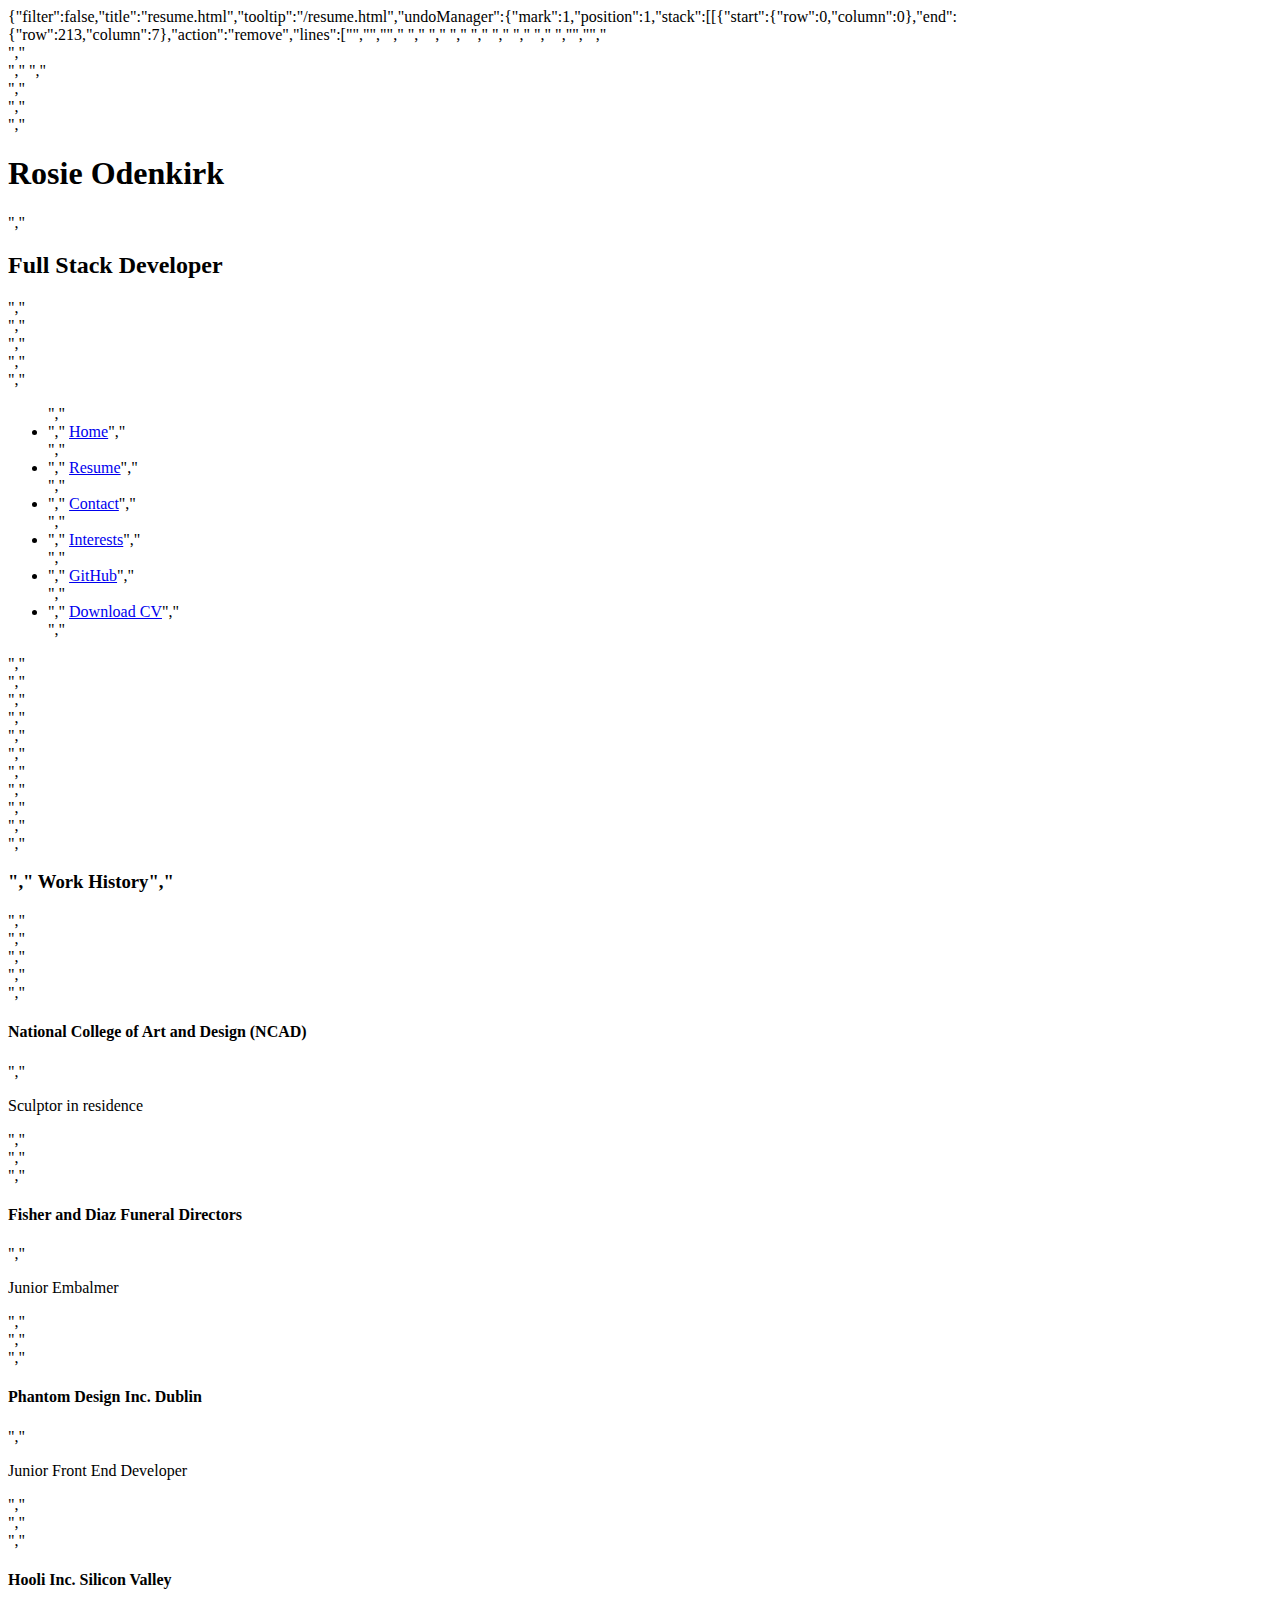
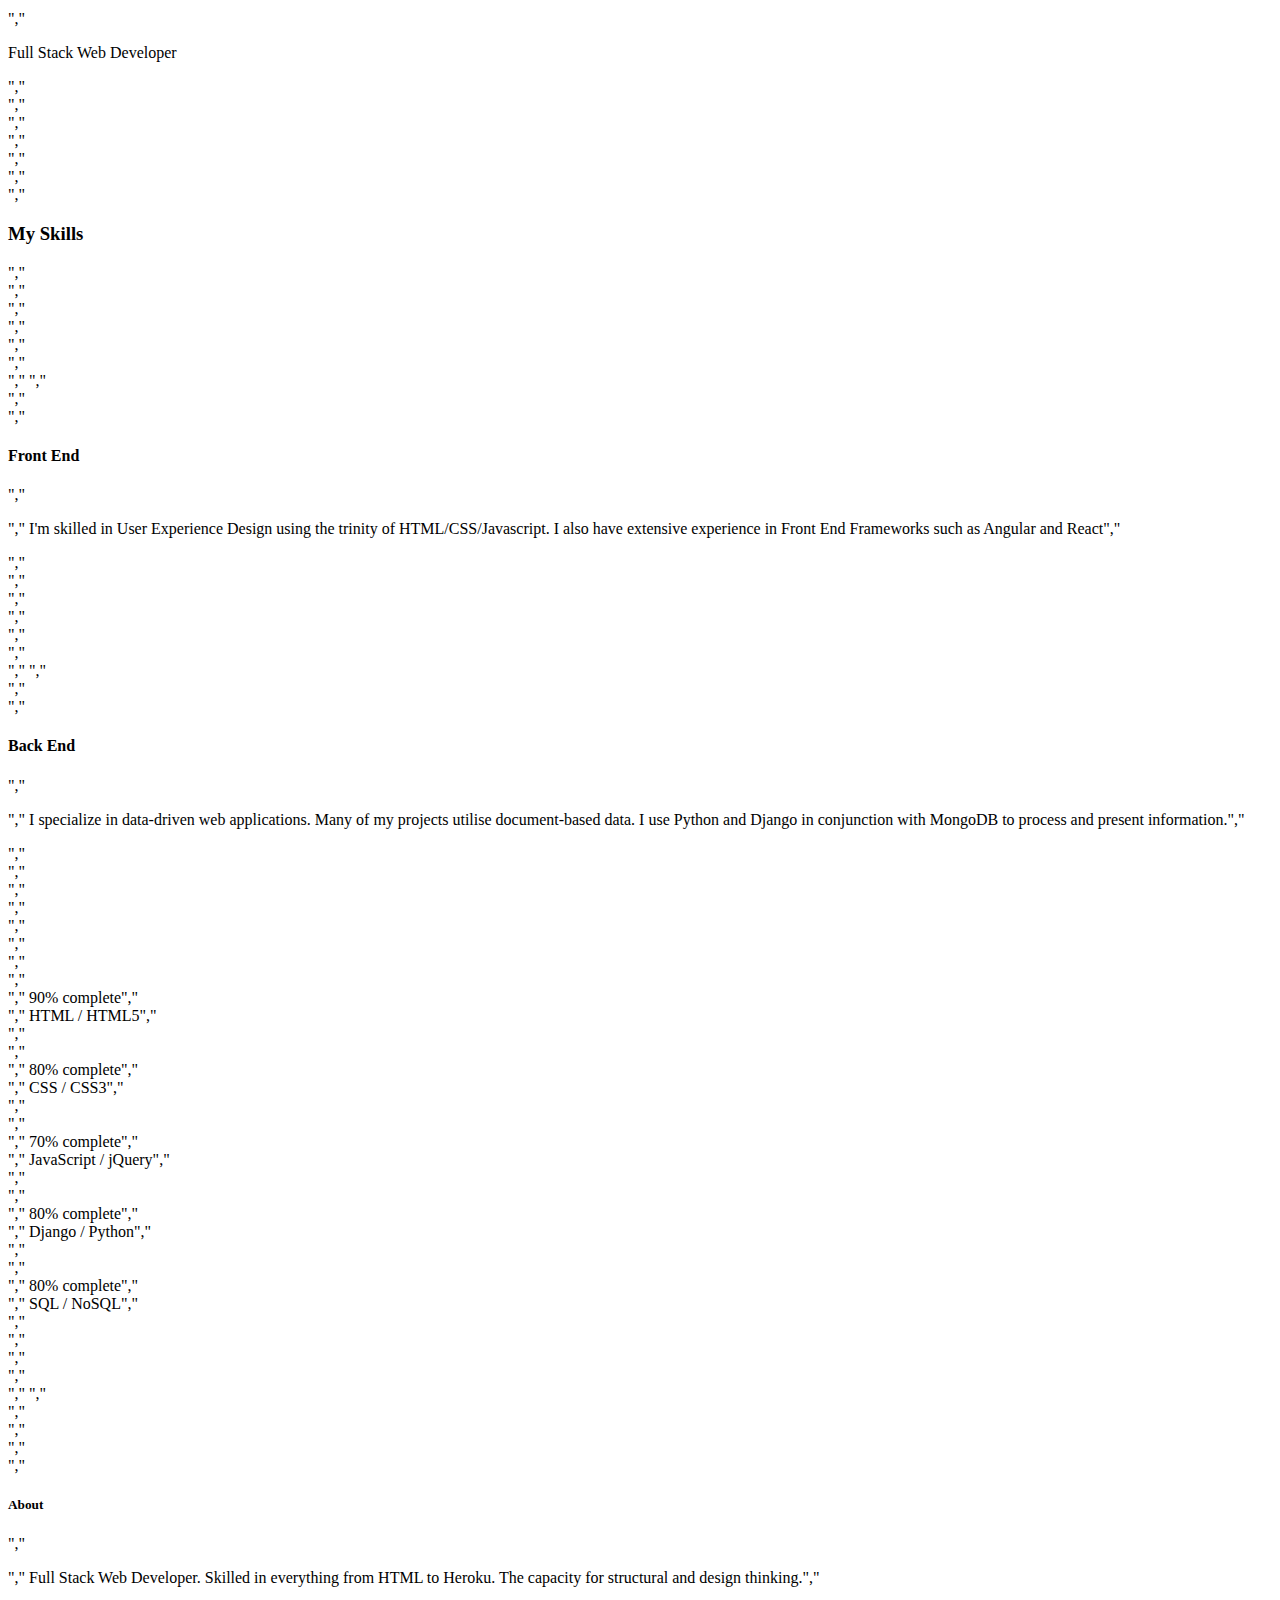
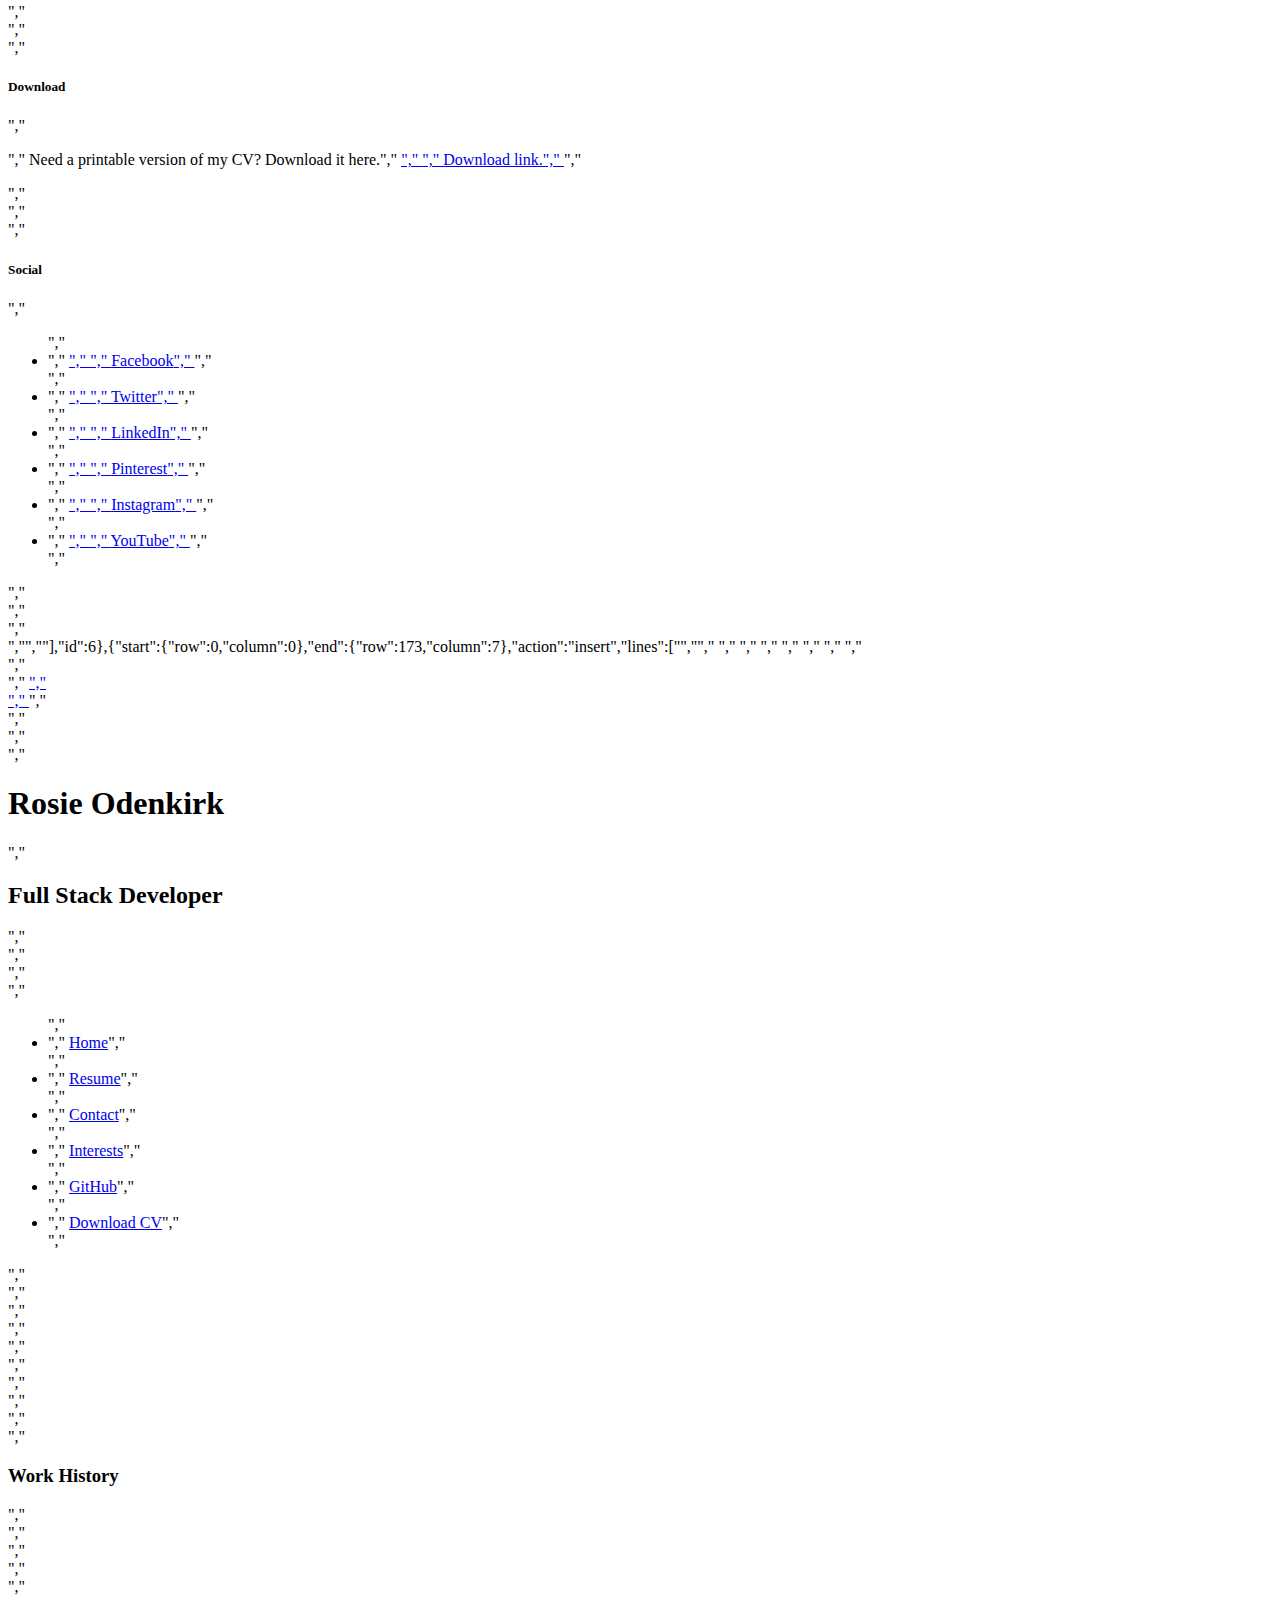
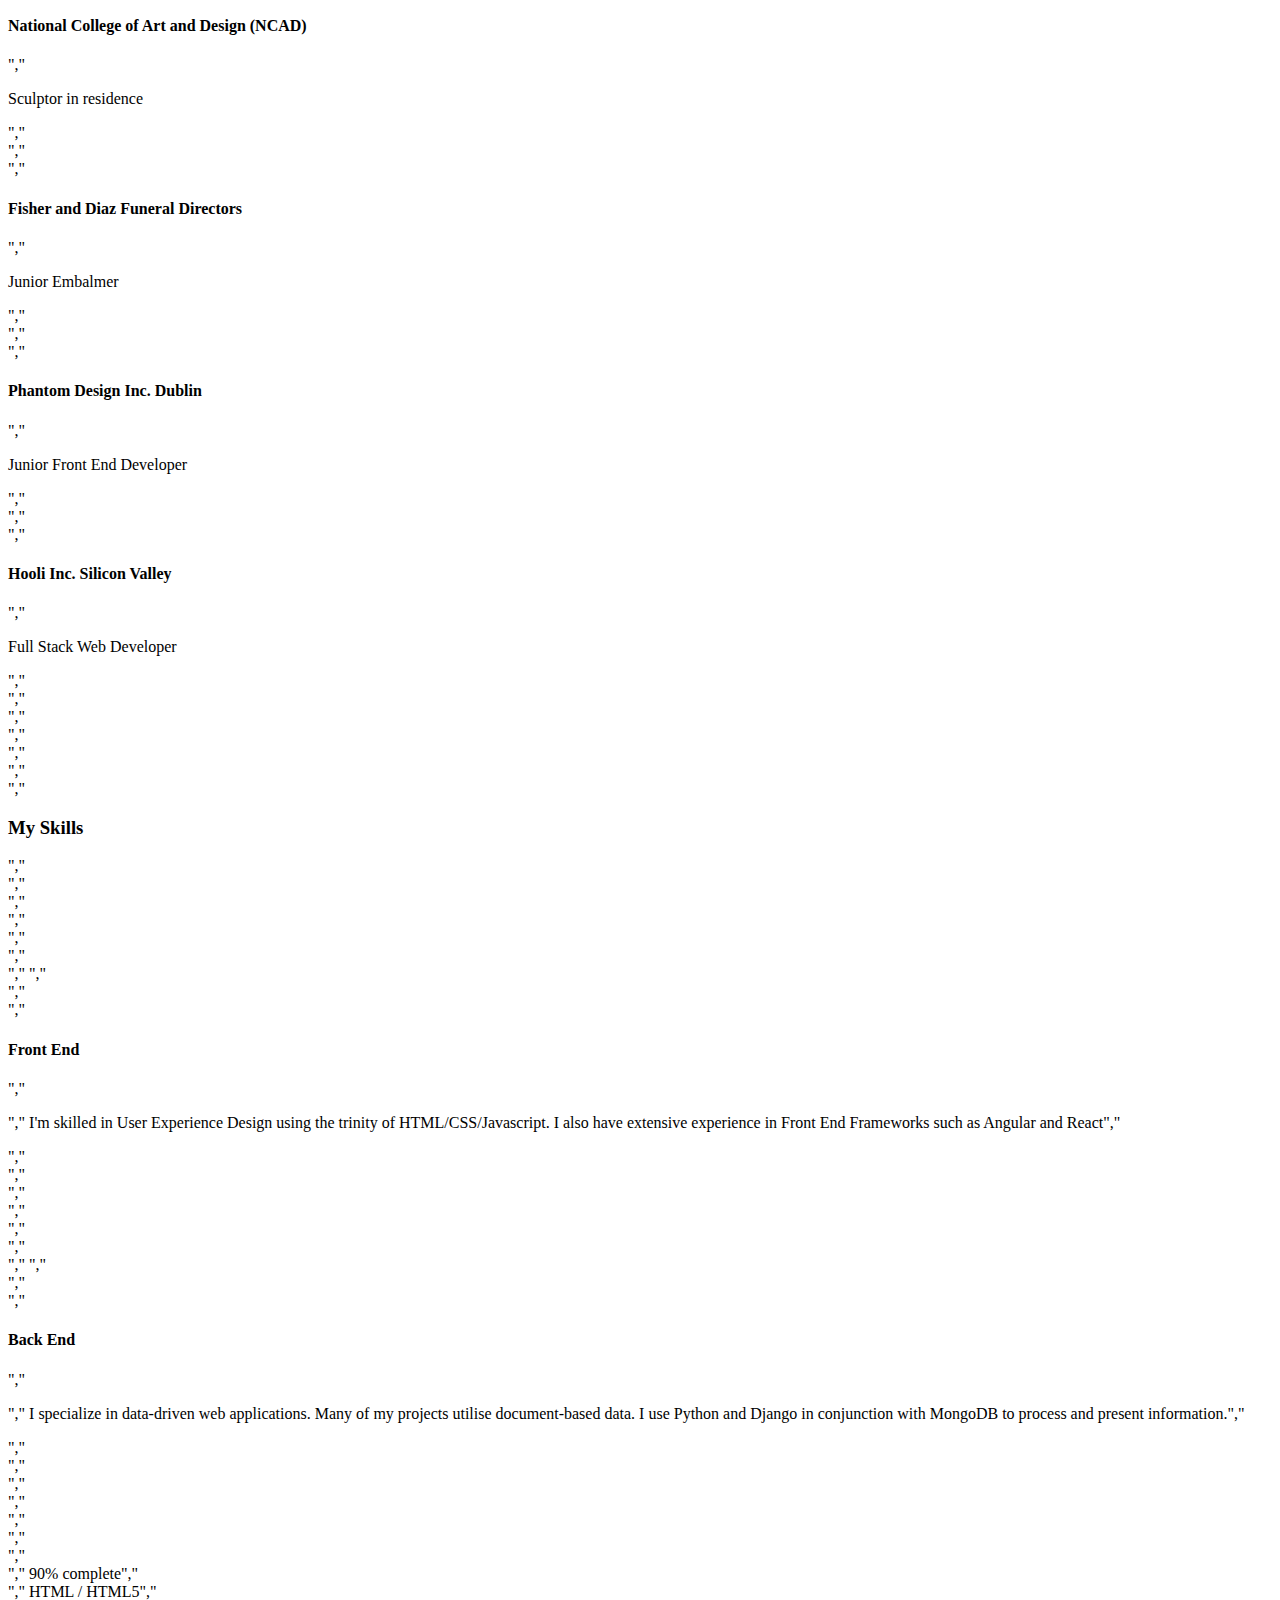
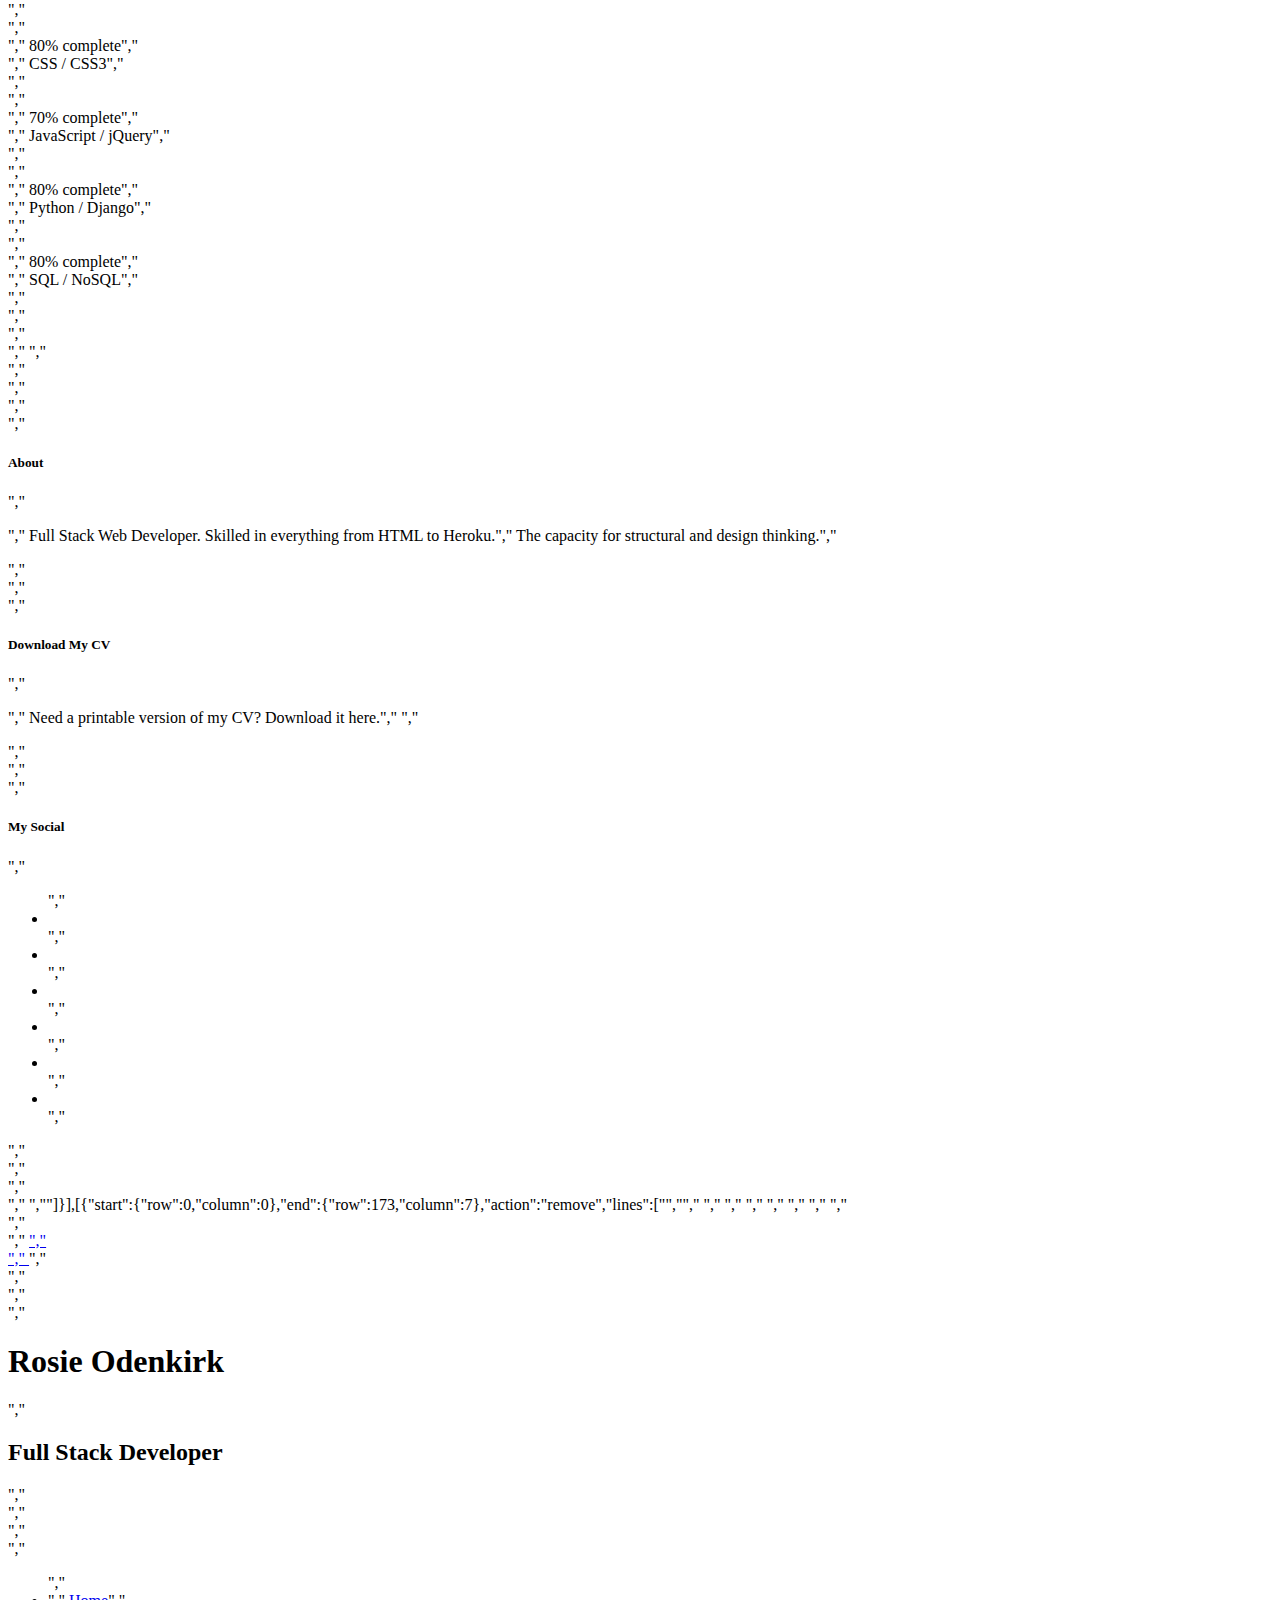
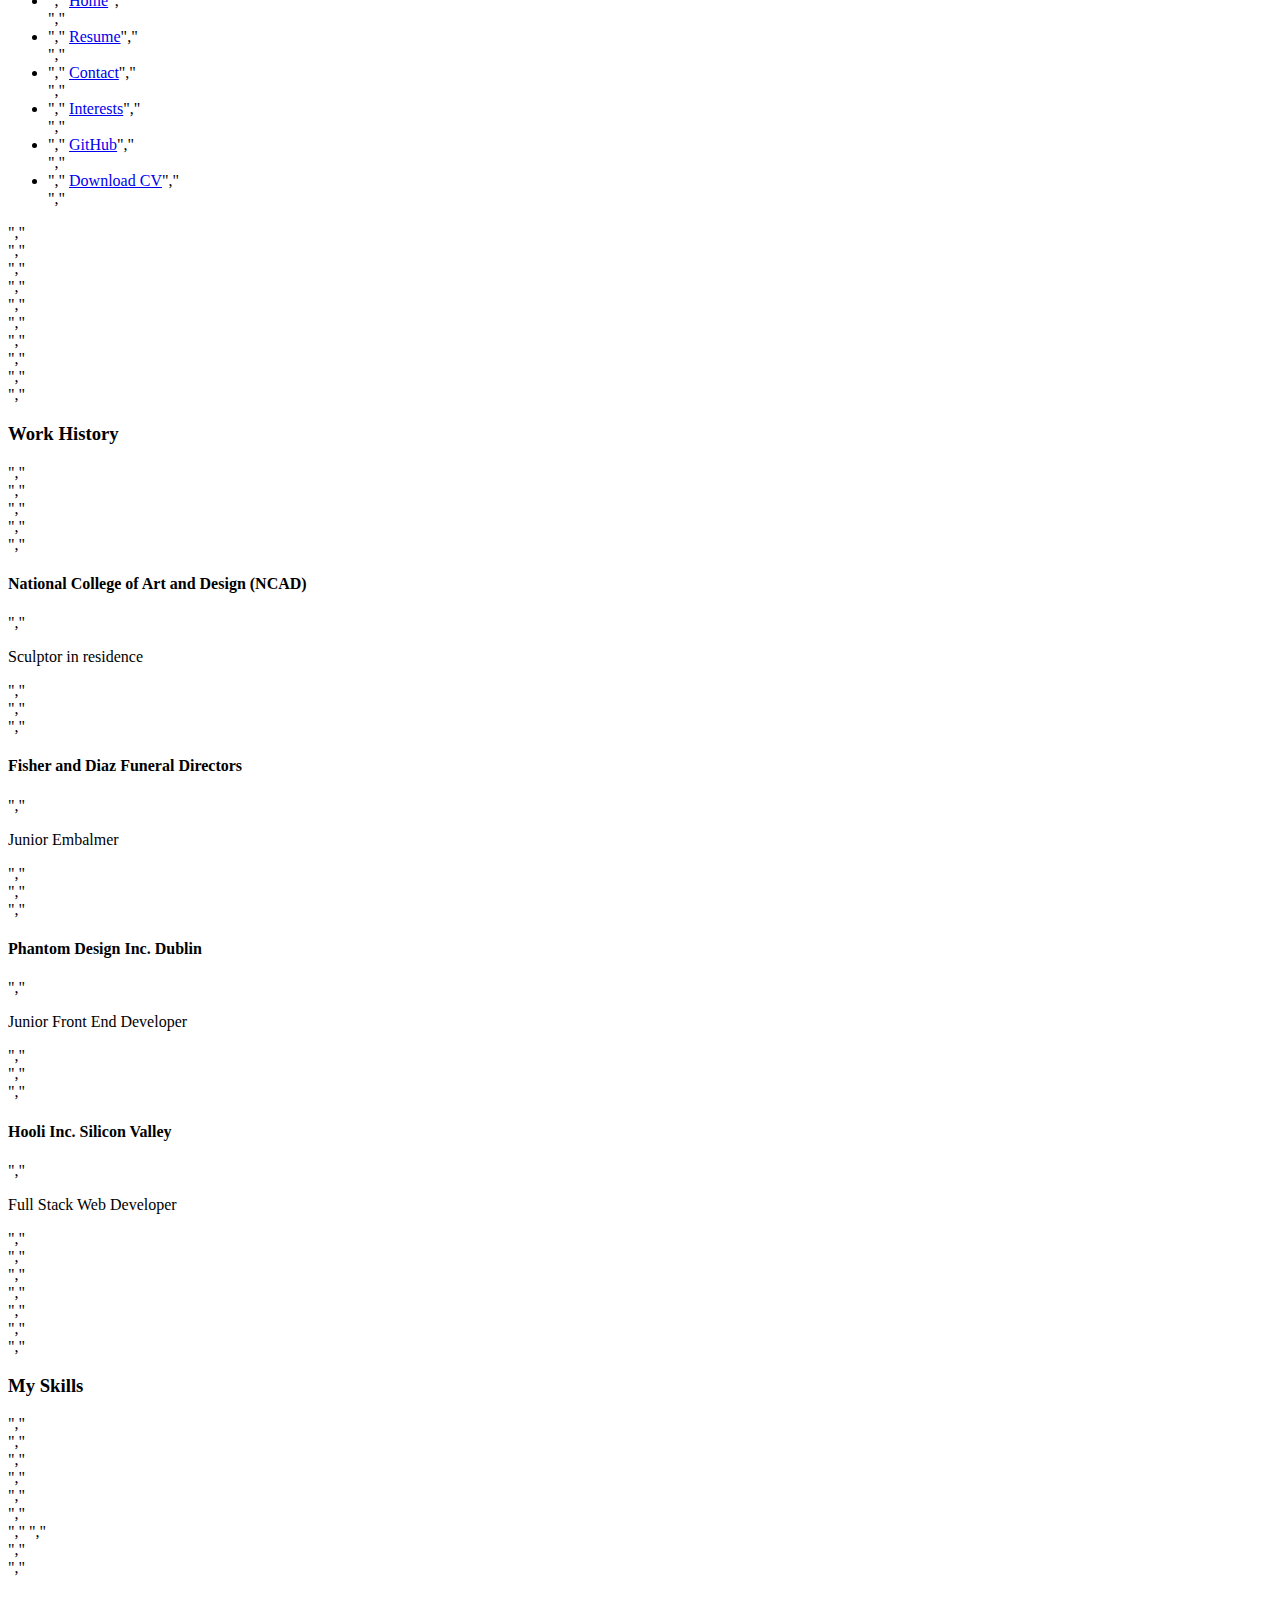
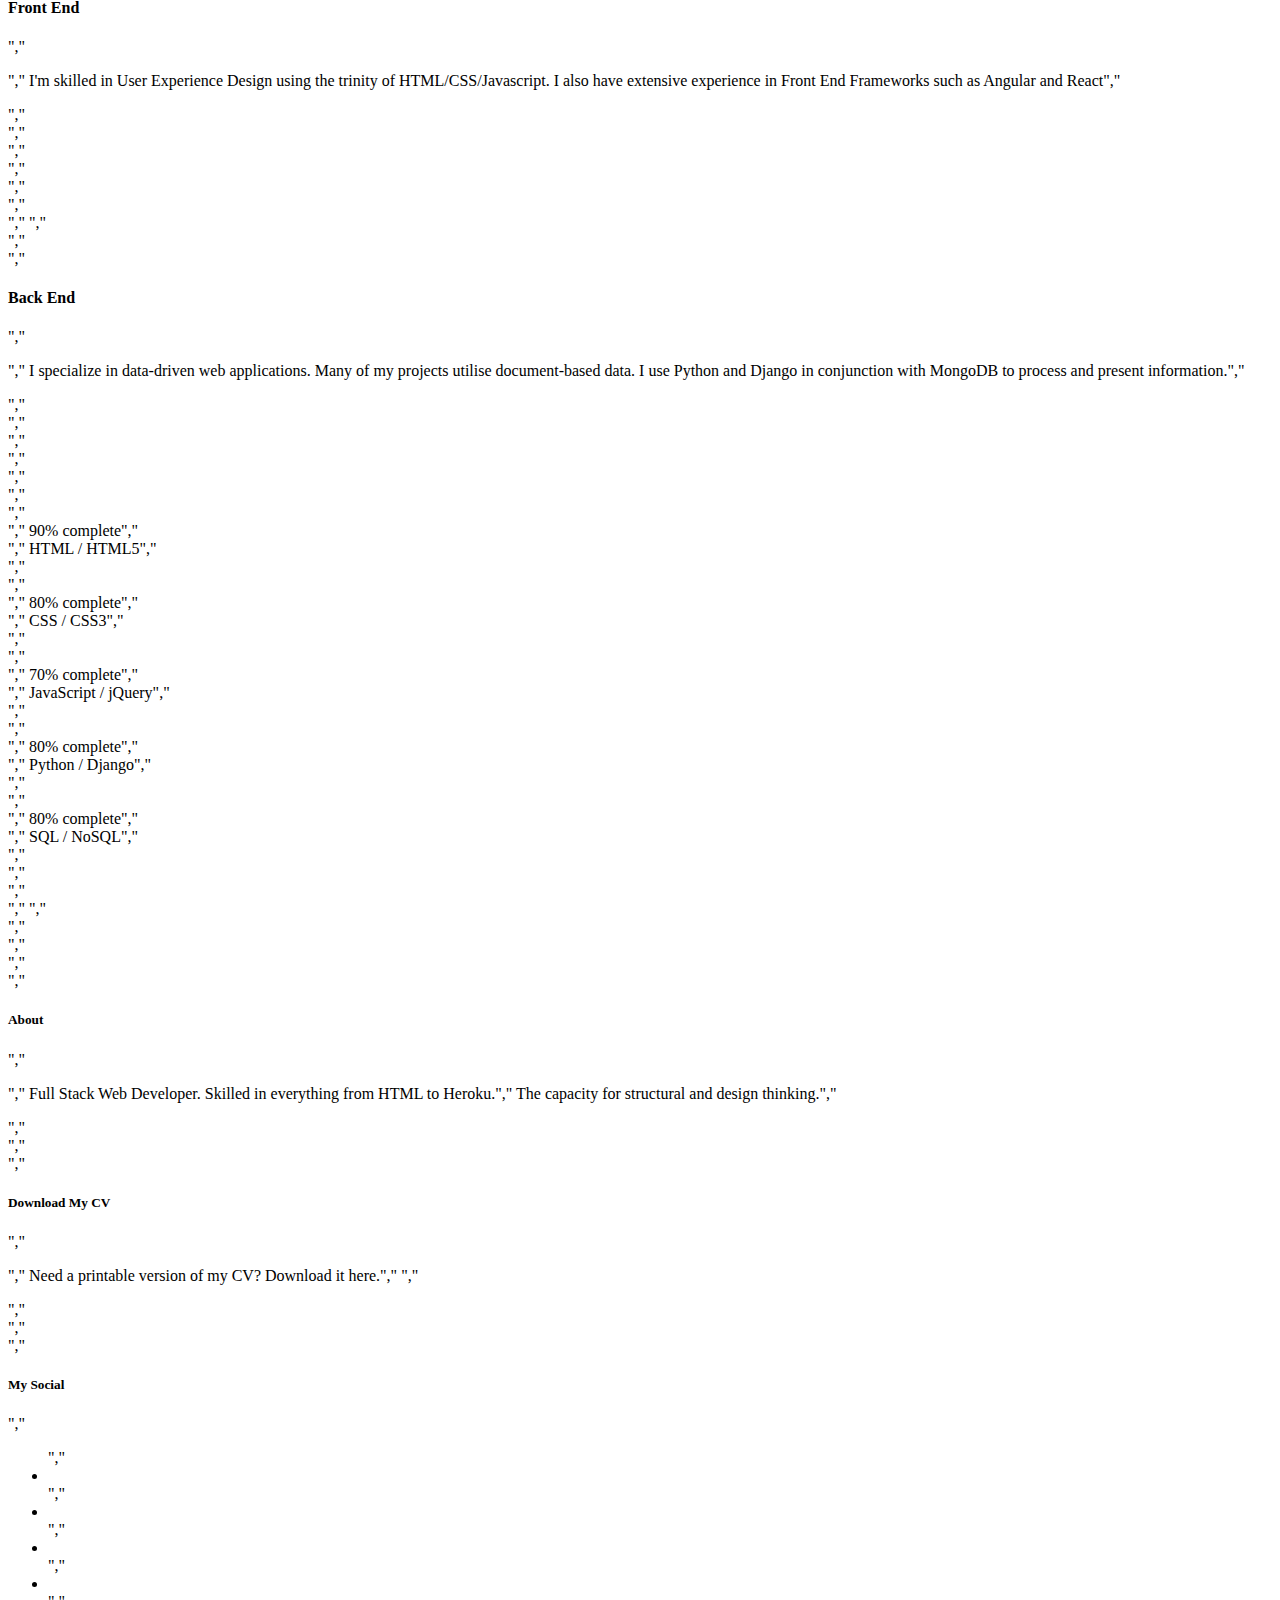
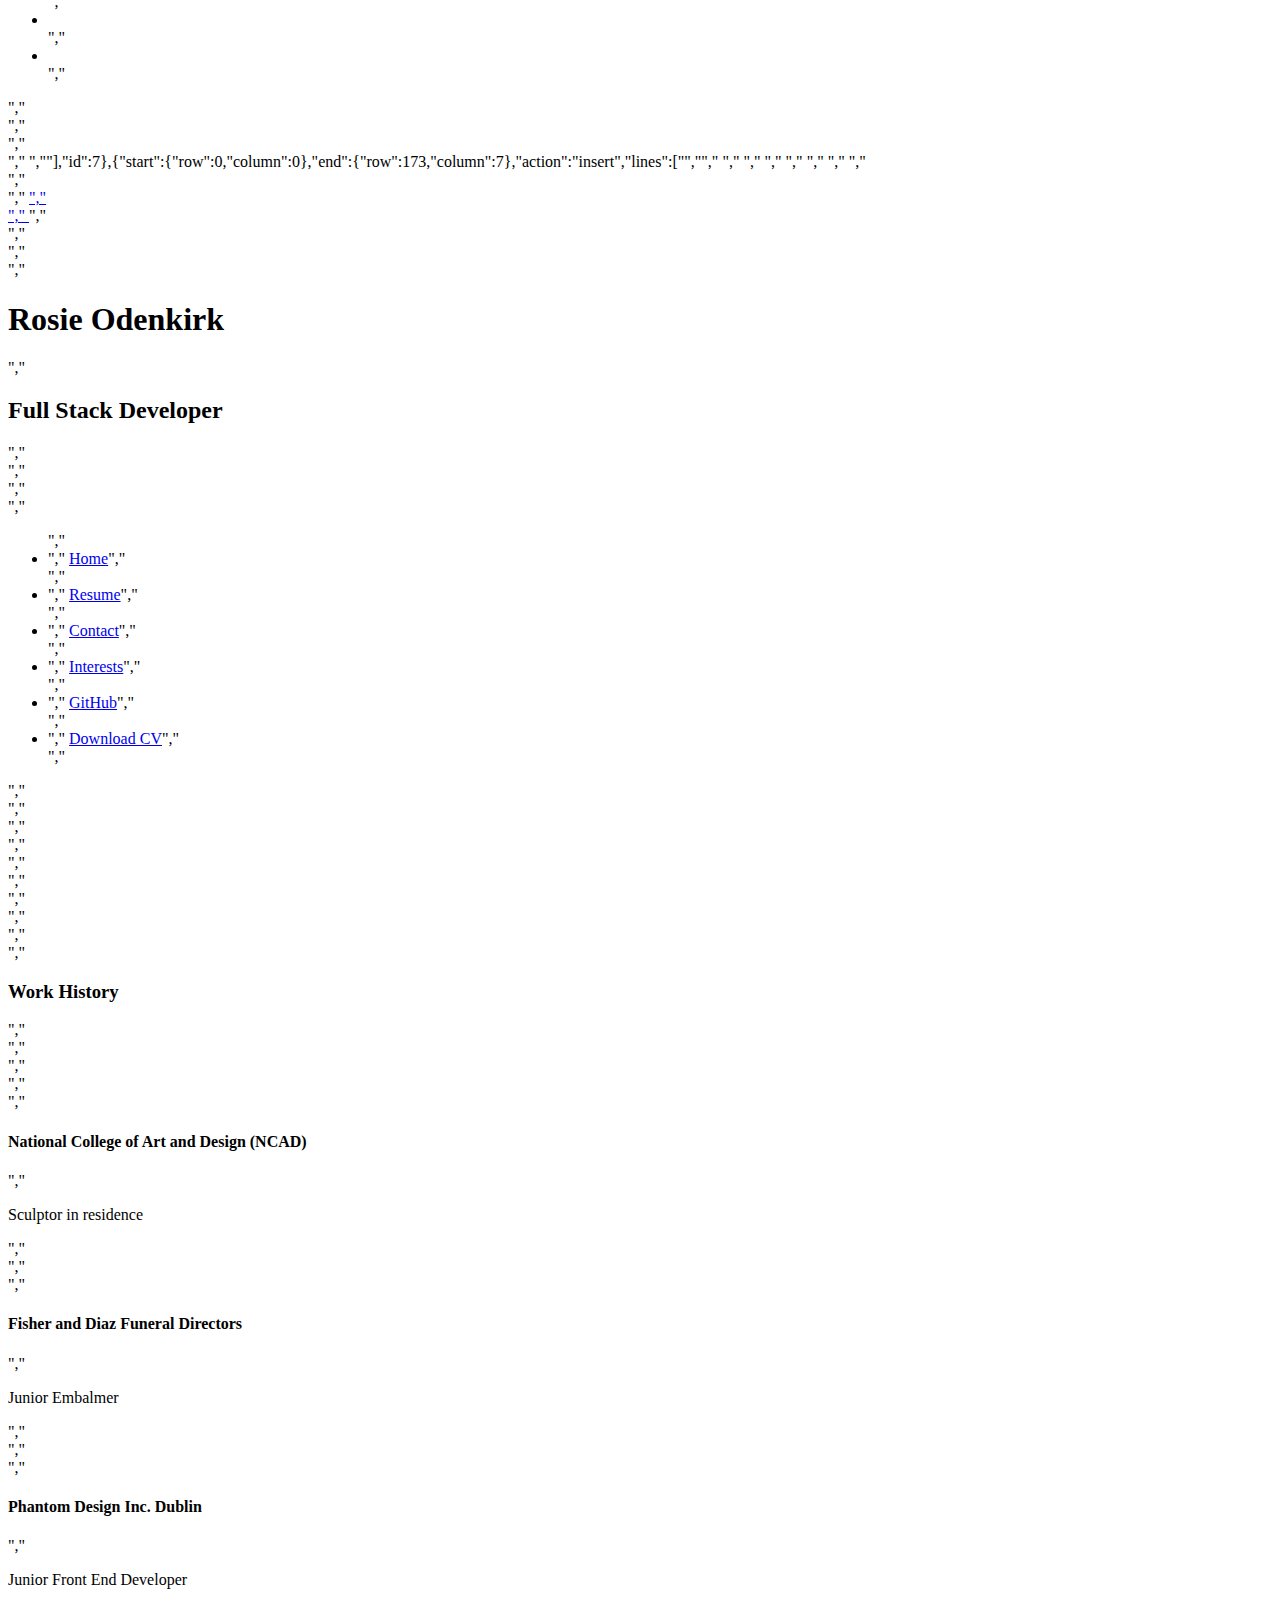
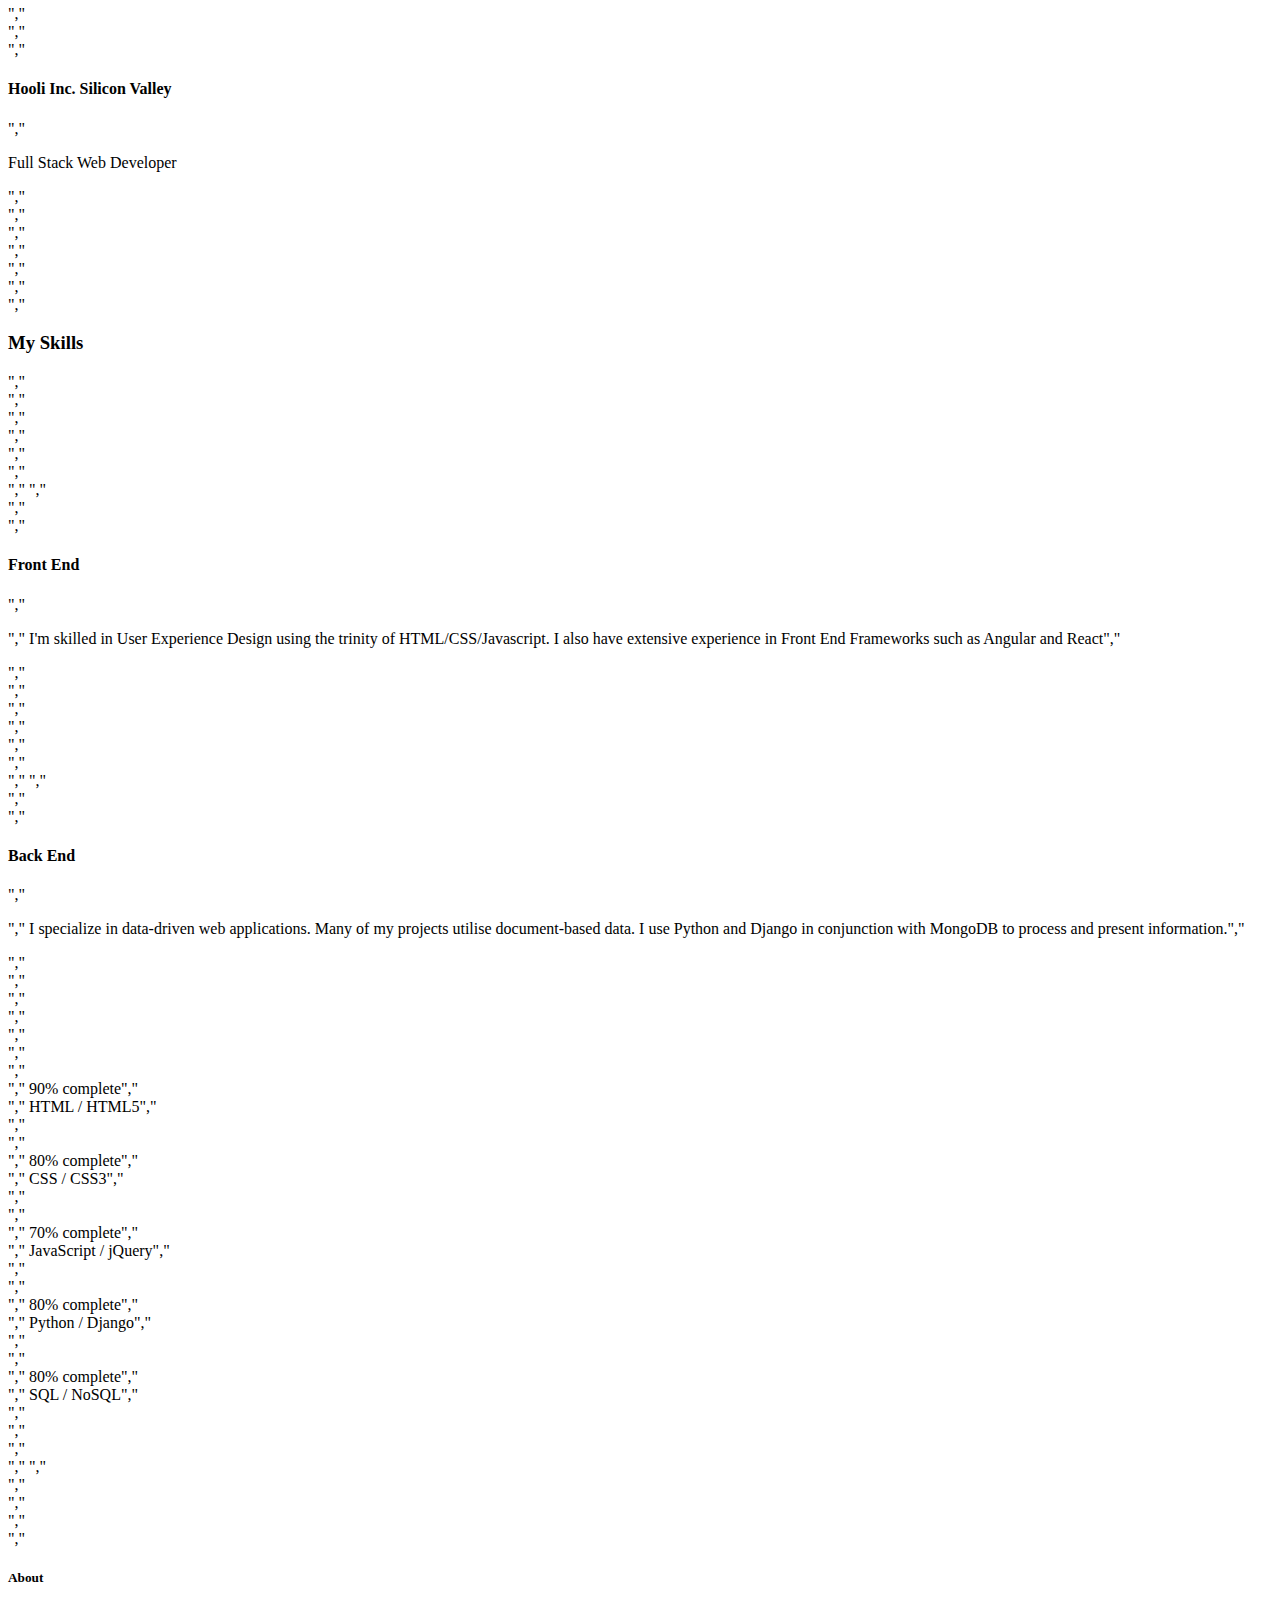
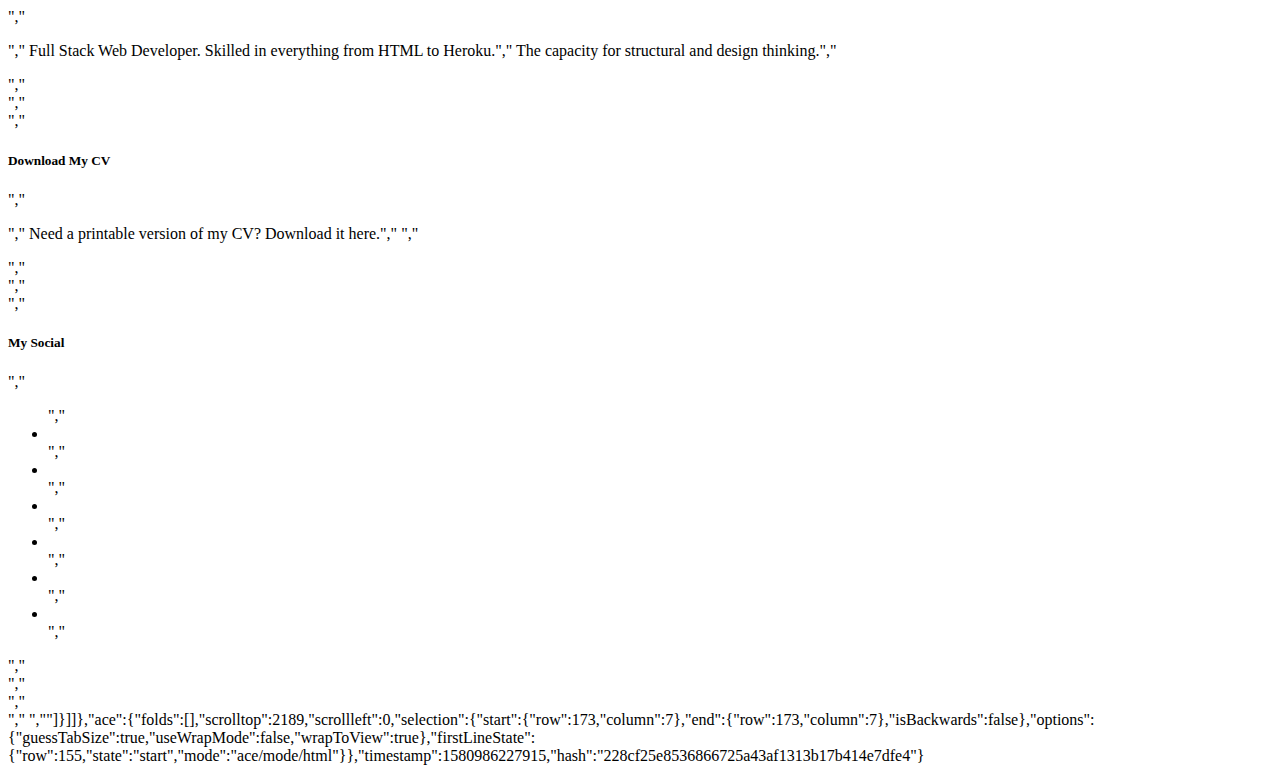
<file: .c9/metadata/environment/resume.html>
{"filter":false,"title":"resume.html","tooltip":"/resume.html","undoManager":{"mark":1,"position":1,"stack":[[{"start":{"row":0,"column":0},"end":{"row":213,"column":7},"action":"remove","lines":["<!DOCTYPE html>","<html lang=\"en\">","<head>","    <meta charset=\"UTF-8\">","    <meta name=\"viewport\" content=\"width=device-width, initial-scale=1.0\">","    <meta http-equiv=\"X-UA-Compatible\" content=\"ie=edge\">","    <link rel=\"stylesheet\" href=\"https://maxcdn.bootstrapcdn.com/bootstrap/4.2.1/css/bootstrap.min.css\" type=\"text/css\" />","    <link rel=\"stylesheet\" href=\"https://maxcdn.bootstrapcdn.com/font-awesome/4.7.0/css/font-awesome.min.css\" type=\"text/css\" />","    <link rel=\"stylesheet\" href=\"https://cdnjs.cloudflare.com/ajax/libs/hover.css/2.1.1/css/hover-min.css\" type=\"text/css\" />","    <link rel=\"stylesheet\" href=\"assets/css/style.css\">","    <title>Rosie</title>","</head>","<body>","    <header>","        <div class=\"row no-gutters\">","            <a class=\"col-md-4 logo\" href=\"02-index.html\"></a>","            <div class=\"col-md-8\">","                <div class=\"row no-gutters bg-color-name-title\">","                    <div class=\"col heading\">","                        <h1 class=\"name\">Rosie Odenkirk</h1>","                        <h2 class=\"title\"> Full Stack Developer</h2>","                    </div>","                </div>","                <div class=\"row no-gutters\">","                    <div class=\"col\">","                        <ul id=\"nav\" class=\"list-inline menucontainer\">","                            <li class=\"col-6 col-sm-2 ui-menu-color-home list-inline-item menuitem\">","                                <a href=\"index.html\" class=\"hvr-sweep-to-bottom\"><i class=\"fa fa-home\" aria-hidden=\"true\"></i><span>Home</span></a>","                            </li>","                            <li class=\"col-6 col-sm-2 ui-menu-color-resume list-inline-item menuitem\">","                                <a href=\"resume.html\" class=\"hvr-sweep-to-bottom\"><i class=\"fa fa-graduation-cap\" aria-hidden=\"true\"></i><span>Resume</span></a>","                            </li>","                            <li class=\"col-6 col-sm-2 ui-menu-color-contact list-inline-item menuitem\">","                                <a href=\"contact.html\" class=\"hvr-sweep-to-bottom\"><i class=\"fa fa-comment-o\" aria-hidden=\"true\"></i><span>Contact</span></a>","                            </li>","                            <li class=\"col-6 col-sm-2 ui-menu-color-interests list-inline-item menuitem\">","                                <a href=\"interests.html\" class=\"hvr-sweep-to-bottom\"><i class=\"fa fa-users\" aria-hidden=\"true\"></i><span>Interests</span></a>","                            </li>","                            <li class=\"col-6 col-sm-2 ui-menu-color-github list-inline-item menuitem\">","                                <a href=\"github.html\" class=\"hvr-sweep-to-bottom\"><i class=\"fa fa-github\" aria-hidden=\"true\"></i><span>GitHub</span></a>","                            </li>","                            <li class=\"col-6 col-sm-2 ui-menu-color-download list-inline-item menuitem\">","                                <a href=\"assets/cv/sample-cv.pdf\" target=\"_blank\" class=\"hvr-sweep-to-bottom\"><i class=\"fa fa-download\" aria-hidden=\"true\"></i><span>Download CV</span></a>","                            </li>","                        </ul>","                    </div>","                </div>","            </div>","        </div>","    </header>","    <section class=\"container-fluid\">","        <div class=\"row\">","            <div class=\"col-md-4 bg-color-work-history section-column\">","                <div class=\"row\">","                    <div class=\"col-12\">","                        <h3 class=\"history-heading uppercase\">","                            Work History","                        </h3>","                    </div>","                </div>","                <div class=\"history-items\">","                    <div class=\"timeline-item\" data-dates=\"02/1998 - 04/2004\">","                        <h4>National College of Art and Design (NCAD)</h4>","                        <p>Sculptor in residence</p>","                    </div>","                    <div class=\"timeline-item\" data-dates=\"04/2004 - 06/2008\">","                        <h4>Fisher and Diaz Funeral Directors</h4>","                        <p>Junior Embalmer</p>","                    </div>","                    <div class=\"timeline-item\" data-dates=\"06/2008 - 06/2011\">","                        <h4>Phantom Design Inc. Dublin</h4>","                        <p>Junior Front End Developer</p>","                    </div>","                    <div class=\"timeline-item\" data-dates=\"06/2011 - Present\">","                        <h4>Hooli Inc. Silicon Valley</h4>","                        <p>Full Stack Web Developer</p>","                    </div>","                </div>","            </div>","            <div class=\"col-md-8 bg-color-three-reasons section-column\">","                <div class=\"row\">","                    <div class=\"col\">","                        <h3 class=\"section-heading uppercase\">My Skills</h3>","                    </div>","                </div>","                <div class=\"row\">","                    <div class=\"col-10 offset-1 offset-sm-0 col-sm-4 col-md-6\">","                        <div class=\"row\">","                            <div class=\"col-2\">","                                <i class=\"three-reasons-icon fa fa-tv\" aria-hidden=\"true\"></i>","                            </div>","                            <div class=\"col-10\">","                                <h4 class=\"three-reasons-heading uppercase\">Front End</h4>","                                <p>","                                    I'm skilled in User Experience Design using the trinity of HTML/CSS/Javascript. I also have extensive experience in Front End Frameworks such as Angular and React","                                </p>","                            </div>","                        </div>","                    </div>","                    <div class=\"col-10 offset-1 offset-sm-0 col-sm-4 col-md-6\">","                        <div class=\"row\">","                            <div class=\"col-2\">","                                <i class=\"three-reasons-icon fa fa-gears\" aria-hidden=\"true\"></i>","                            </div>","                            <div class=\"col-10\">","                                <h4 class=\"three-reasons-heading uppercase\">Back End</h4>","                                <p>","                                    I specialize in data-driven web applications. Many of my projects utilise document-based data. I use Python and Django in conjunction with MongoDB to process and present information.","                                </p>","                            </div>","                        </div>","                    </div>","                </div>","                <div class=\"row progress-section\">","                    <div class=\"col\">","                        <div class=\"progress\">","                            <div class=\"progress-bar\" role=\"progressbar\" aria-valuenow=\"90\" aria-valuemin=\"0\" aria-valuemax=\"100\" style=\"width:90%;\">","                                <span class=\"sr-only\">90% complete</span>","                            </div>","                            <span class=\"progress-type\">HTML / HTML5</span>","                        </div>","                        <div class=\"progress\">","                            <div class=\"progress-bar bg-success\" role=\"progressbar\" aria-valuenow=\"80\" aria-valuemin=\"0\" aria-valuemax=\"100\" style=\"width:80%;\">","                                <span class=\"sr-only\">80% complete</span>","                            </div>","                            <span class=\"progress-type\">CSS / CSS3</span>","                        </div>","                        <div class=\"progress\">","                            <div class=\"progress-bar bg-info\" role=\"progressbar\" aria-valuenow=\"70\" aria-valuemin=\"0\" aria-valuemax=\"100\" style=\"width:70%;\">","                                <span class=\"sr-only\">70% complete</span>","                            </div>","                            <span class=\"progress-type\">JavaScript / jQuery</span>","                        </div>","                        <div class=\"progress\">","                            <div class=\"progress-bar bg-warning\" role=\"progressbar\" aria-valuenow=\"80\" aria-valuemin=\"0\" aria-valuemax=\"100\" style=\"width:80%;\">","                                <span class=\"sr-only\">80% complete</span>","                            </div>","                            <span class=\"progress-type\">Django / Python</span>","                        </div>","                        <div class=\"progress\">","                            <div class=\"progress-bar bg-danger\" role=\"progressbar\" aria-valuenow=\"80\" aria-valuemin=\"0\" aria-valuemax=\"100\" style=\"width:80%;\">","                                <span class=\"sr-only\">80% complete</span>","                            </div>","                            <span class=\"progress-type\">SQL / NoSQL</span>","                        </div>","                    </div>","                </div>","            </div>","        </div>","        ","    </section>","    <footer class=\"container-fluid\">","        <div id=\"footer-details\" class=\"row\">","            <div class=\"col-sm-4\">","                <h5 class=\"uppercase general-sub\">About</h5>","                <p class=\"inline-block\">","                    Full Stack Web Developer. Skilled in everything from HTML to Heroku. The capacity for structural and design thinking.","                </p>","            </div>","            <div class=\"col-sm-4\">","                <h5 class=\"uppercase general-sub\">Download</h5>","                <p class=\"inline-block\">","                    Need a printable version of my CV? Download it here.","                    <a href=\"assets/cv/sample-cv.pdf\" target=\"_blank\" class=\"cv-pdf\">","                        <i class=\"fa fa-download\" aria-hidden=\"true\"></i>","                        <span class=\"sr-only\">Download link.</span>","                    </a>","                </p>","            </div>","            <div class=\"col-sm-4\">","                <h5 class=\"uppercase general-sub\">Social</h5>","                <ul class=\"list-inline social-links\">","                    <li class=\"list-inline-item\">","                        <a target=\"_blank\" href=\"#\">","                            <i class=\"fa fa-facebook\" aria-hidden=\"true\"></i>","                            <span class=\"sr-only\">Facebook</span>","                        </a>","                    </li>","                    <li class=\"list-inline-item\">","                        <a target=\"_blank\" href=\"#\">","                            <i class=\"fa fa-twitter\" aria-hidden=\"true\"></i>","                            <span class=\"sr-only\">Twitter</span>","                        </a>","                    </li>","                    <li class=\"list-inline-item\">","                        <a target=\"_blank\" href=\"#\">","                            <i class=\"fa fa-linkedin\" aria-hidden=\"true\"></i>","                            <span class=\"sr-only\">LinkedIn</span>","                        </a>","                    </li>","                    <li class=\"list-inline-item\">","                        <a target=\"_blank\" href=\"#\">","                            <i class=\"fa fa-pinterest\" aria-hidden=\"true\"></i>","                            <span class=\"sr-only\">Pinterest</span>","                        </a>","                    </li>","                    <li class=\"list-inline-item\">","                        <a target=\"_blank\" href=\"#\">","                            <i class=\"fa fa-instagram\" aria-hidden=\"true\"></i>","                            <span class=\"sr-only\">Instagram</span>","                        </a>","                    </li>","                    <li class=\"list-inline-item\">","                        <a target=\"_blank\" href=\"#\">","                            <i class=\"fa fa-youtube\" aria-hidden=\"true\"></i>","                            <span class=\"sr-only\">YouTube</span>","                        </a>","                    </li>","                </ul>","            </div>","        </div>","    </footer>","</body>","</html>"],"id":6},{"start":{"row":0,"column":0},"end":{"row":173,"column":7},"action":"insert","lines":["<!DOCTYPE html>","<html>","    <head>","        <link rel=\"stylesheet\" href=\"https://maxcdn.bootstrapcdn.com/bootstrap/3.3.7/css/bootstrap.min.css\" type=\"text/css\" />","        <link rel=\"stylesheet\" href=\"https://maxcdn.bootstrapcdn.com/font-awesome/4.7.0/css/font-awesome.min.css\" type=\"text/css\" />","        <link rel=\"stylesheet\" href=\"https://cdnjs.cloudflare.com/ajax/libs/hover.css/2.1.1/css/hover-min.css\" type=\"text/css\" />","        <link rel=\"stylesheet\" href=\"assets/css/style.css\" type=\"text/css\" />","    </head>","    <body>","        <header class=\"container-fluid\">","            <div class=\"row\">","                <a href=\"index.html\">","                    <div class=\"col-md-4 logo\"></div>","                </a>","                <div class=\"col-md-8\">","                    <div class=\"row bg-color-name-title\">","                        <div class=\"heading\">","                            <h1 class=\"name\">Rosie Odenkirk</h1>","                            <h2 class=\"title\">Full Stack Developer</h2>","                        </div>","                    </div>","                    <div class=\"row\">","                        <ul id=\"nav\" class=\"list-inline clearfix\">","                            <li class=\"col-xs-6 col-sm-2 ui-menu-color-home menuitem\">","                                <a href=\"index.html\" class=\"hvr-sweep-to-bottom\"><i class=\"fa fa-home\" aria-hidden=\"true\"></i><span>Home</span></a>","                            </li>","                            <li class=\"col-xs-6 col-sm-2 ui-menu-color-resume menuitem\">","                                <a href=\"resume.html\" class=\"hvr-sweep-to-bottom\"><i class=\"fa fa-graduation-cap\" aria-hidden=\"true\"></i><span>Resume</span></a>","                            </li>","                            <li class=\"col-xs-6 col-sm-2 ui-menu-color-contact menuitem\">","                                <a href=\"contact.html\" class=\"hvr-sweep-to-bottom\"><i class=\" fa fa-commenting-o\" aria-hidden=\"true\"></i><span>Contact</span></a>","                            </li>","                            <li class=\"col-xs-6 col-sm-2 ui-menu-color-interests menuitem\">","                                <a href=\"interests.html\" class=\"hvr-sweep-to-bottom\"><i class=\"fa fa-users\" aria-hidden=\"true\"></i><span>Interests</span></a>","                            </li>","                            <li class=\"col-xs-6 col-sm-2 ui-menu-color-github menuitem\">","                                <a href=\"github.html\" class=\"hvr-sweep-to-bottom\"><i class=\"fa fa-github\" aria-hidden=\"true\"></i><span>GitHub</span></a>","                            </li>","                            <li class=\"col-xs-6 col-sm-2 ui-menu-color-download menuitem\">","                                <a href=\"assets/cv/sample-cv.pdf\" target=\"_blank\" class=\"hvr-sweep-to-bottom\"><i class=\"fa fa-download\" aria-hidden=\"true\"></i><span>Download CV</span></a>","                            </li>","                        </ul>","                    </div>","                </div>","            </div>","        </header>","        <section class=\"container-fluid\">","            <div class=\"row row-table\">","                <div class=\"col-xs-12 col-sm-12 col-md-4 bg-color-work-history section-column\">","                    <div class=\"row\">","                        <div class=\"col-md-12\">","                            <h3 class=\"history-heading uppercase\">Work History</h3>","                        </div>","                    </div>","                    <div class=\"history-items\">","                        <div class=\"timeline-item\" dates=\"02/1998 - 04/2004\">","                            <h4>National College of Art and Design (NCAD)</h4>","                            <p>Sculptor in residence</p>","                        </div>","                        <div class=\"timeline-item\" dates=\"04/2004 - 06/2008\">","                            <h4>Fisher and Diaz Funeral Directors</h4>","                            <p>Junior Embalmer</p>","                        </div>","                        <div class=\"timeline-item\" dates=\"06/2008 - 06/2011\">","                            <h4>Phantom Design Inc. Dublin</h4>","                            <p>Junior Front End Developer</p>","                        </div>","                        <div class=\"timeline-item\" dates=\"06/2011 - Present\">","                            <h4>Hooli Inc. Silicon Valley</h4>","                            <p>Full Stack Web Developer</p>","                        </div>","                    </div>","                </div>","                <div class=\"col-xs-12 col-sm-12 col-md-8 bg-color-three-reasons section-column\">","                    <div class=\"row\">","                        <div class=\"col-md-12\">","                            <h3 class=\"section-heading uppercase\">My Skills</h3>","                        </div>","                    </div>","                    <div class=\"row\">","                            <div class=\"col-xs-10 col-xs-offset-1 col-sm-offset-0 col-sm-4 col-md-6\">","                                <div class=\"row\">","                                    <div class=\"col-xs-2 col-sm-2  col-md-2\">","                                        <i class=\"three-reasons-icon fa fa-tv\" aria-hidden=\"true\"></i>","                                    </div>","                                    <div class=\"col-xs-10 col-sm-10\">","                                        <h4 class=\"three-reasons-heading uppercase\">Front End</h4>","                                        <p>","                                            I'm skilled in User Experience Design using the trinity of HTML/CSS/Javascript. I also have extensive experience in Front End Frameworks such as Angular and React","                                        </p>","                                    </div>","                                </div>","                            </div>","                            <div class=\"col-xs-10 col-xs-offset-1 col-sm-offset-0 col-sm-4 col-md-6\">","                                <div class=\"row\">","                                    <div class=\"col-xs-2 col-sm-2  col-md-2\">","                                        <i class=\"three-reasons-icon fa fa-gears\" aria-hidden=\"true\"></i>","                                    </div>","                                    <div class=\"col-xs-10 col-sm-10\">","                                        <h4 class=\"three-reasons-heading uppercase\">Back End</h4>","                                        <p>","                                            I specialize in data-driven web applications. Many of my projects utilise document-based data. I use Python and Django in conjunction with MongoDB to process and present information.","                                        </p>","                                    </div>","                                </div>","                            </div>","                        </div>","                        <div class=\"row progress-section\">","                            <div class=\"progress\">","                                <div class=\"progress-bar\" role=\"progressbar\" aria-valuenow=\"90\" aria-valuemin=\"0\" aria-valuemax=\"100\" style=\"width:90%\">","                                    <span class=\"sr-only\"> 90% complete</span>","                                </div>","                                <span class=\"progress-type\">HTML / HTML5</span>","                            </div>","                            <div class=\"progress\">","                                <div class=\"progress-bar progress-bar-success\" role=\"progressbar\" aria-valuenow=\"80\" aria-valuemin=\"0\" aria-valuemax=\"100\" style=\"width:80%\">","                                    <span class=\"sr-only\"> 80% complete</span>","                                </div>","                                <span class=\"progress-type\">CSS / CSS3</span>","                            </div>","                            <div class=\"progress\">","                                <div class=\"progress-bar progress-bar-info\" role=\"progressbar\" aria-valuenow=\"70\" aria-valuemin=\"0\" aria-valuemax=\"100\" style=\"width:70%\">","                                    <span class=\"sr-only\"> 70% complete</span>","                                </div>","                                <span class=\"progress-type\">JavaScript / jQuery</span>","                            </div>","                            <div class=\"progress\">","                                <div class=\"progress-bar progress-bar-warning\" role=\"progressbar\" aria-valuenow=\"80\" aria-valuemin=\"0\" aria-valuemax=\"100\" style=\"width:80%\">","                                    <span class=\"sr-only\"> 80% complete</span>","                                </div>","                                <span class=\"progress-type\">Python / Django</span>","                            </div>","                            <div class=\"progress\">","                                <div class=\"progress-bar progress-bar-danger\" role=\"progressbar\" aria-valuenow=\"80\" aria-valuemin=\"0\" aria-valuemax=\"100\" style=\"width:80%\">","                                    <span class=\"sr-only\"> 80% complete</span>","                                </div>","                                <span class=\"progress-type\">SQL / NoSQL</span>","                            </div>","                        </div>","                    </div>","                </div>","            </div>","        </section>","        <footer class=\"container-fluid\">","            <div class=\"row\">","                <div class=\"col-sm-4\">","                    <h5 class=\"uppercase general-sub\">About</h5>","                    <p class=\"inline-block\">","                        Full Stack Web Developer. Skilled in everything from HTML to Heroku.","                        The capacity for structural and design thinking.","                    </p>","                </div>","                <div class=\"col-sm-4\">","                    <h5 class=\"uppercase general-sub\">Download My CV</h5>","                    <p class=\"inline-block\">","                        Need a printable version of my CV? Download it here.","                        <a href=\"#\" class=\"cv-pdf\"><i class=\"fa fa-download\" aria-hidden=\"true\"></i></a>","                    </p>","                </div>","                <div class=\"col-sm-4\">","                    <h5 class=\"uppercase general-sub\">My Social</h5>","                    <ul class=\"list-inline social-links\">","                        <li><a target=\"_blank\" href=\"#\"><i class=\"fa fa-facebook\"></i></a></li>","                        <li><a target=\"_blank\" href=\"#\"><i class=\"fa fa-twitter\"></i></a></li>","                        <li><a target=\"_blank\" href=\"#\"><i class=\"fa fa-linkedin\"></i></a></li>","                        <li><a target=\"_blank\" href=\"#\"><i class=\"fa fa-pinterest\"></i></a></li>","                        <li><a target=\"_blank\" href=\"#\"><i class=\"fa fa-instagram\"></i></a></li>","                        <li><a target=\"_blank\" href=\"#\"><i class=\"fa fa-youtube\"></i></a></li>","                    </ul>","                </div>","            </div>","        </footer>","    </body>","</html>"]}],[{"start":{"row":0,"column":0},"end":{"row":173,"column":7},"action":"remove","lines":["<!DOCTYPE html>","<html>","    <head>","        <link rel=\"stylesheet\" href=\"https://maxcdn.bootstrapcdn.com/bootstrap/3.3.7/css/bootstrap.min.css\" type=\"text/css\" />","        <link rel=\"stylesheet\" href=\"https://maxcdn.bootstrapcdn.com/font-awesome/4.7.0/css/font-awesome.min.css\" type=\"text/css\" />","        <link rel=\"stylesheet\" href=\"https://cdnjs.cloudflare.com/ajax/libs/hover.css/2.1.1/css/hover-min.css\" type=\"text/css\" />","        <link rel=\"stylesheet\" href=\"assets/css/style.css\" type=\"text/css\" />","    </head>","    <body>","        <header class=\"container-fluid\">","            <div class=\"row\">","                <a href=\"index.html\">","                    <div class=\"col-md-4 logo\"></div>","                </a>","                <div class=\"col-md-8\">","                    <div class=\"row bg-color-name-title\">","                        <div class=\"heading\">","                            <h1 class=\"name\">Rosie Odenkirk</h1>","                            <h2 class=\"title\">Full Stack Developer</h2>","                        </div>","                    </div>","                    <div class=\"row\">","                        <ul id=\"nav\" class=\"list-inline clearfix\">","                            <li class=\"col-xs-6 col-sm-2 ui-menu-color-home menuitem\">","                                <a href=\"index.html\" class=\"hvr-sweep-to-bottom\"><i class=\"fa fa-home\" aria-hidden=\"true\"></i><span>Home</span></a>","                            </li>","                            <li class=\"col-xs-6 col-sm-2 ui-menu-color-resume menuitem\">","                                <a href=\"resume.html\" class=\"hvr-sweep-to-bottom\"><i class=\"fa fa-graduation-cap\" aria-hidden=\"true\"></i><span>Resume</span></a>","                            </li>","                            <li class=\"col-xs-6 col-sm-2 ui-menu-color-contact menuitem\">","                                <a href=\"contact.html\" class=\"hvr-sweep-to-bottom\"><i class=\" fa fa-commenting-o\" aria-hidden=\"true\"></i><span>Contact</span></a>","                            </li>","                            <li class=\"col-xs-6 col-sm-2 ui-menu-color-interests menuitem\">","                                <a href=\"interests.html\" class=\"hvr-sweep-to-bottom\"><i class=\"fa fa-users\" aria-hidden=\"true\"></i><span>Interests</span></a>","                            </li>","                            <li class=\"col-xs-6 col-sm-2 ui-menu-color-github menuitem\">","                                <a href=\"github.html\" class=\"hvr-sweep-to-bottom\"><i class=\"fa fa-github\" aria-hidden=\"true\"></i><span>GitHub</span></a>","                            </li>","                            <li class=\"col-xs-6 col-sm-2 ui-menu-color-download menuitem\">","                                <a href=\"assets/cv/sample-cv.pdf\" target=\"_blank\" class=\"hvr-sweep-to-bottom\"><i class=\"fa fa-download\" aria-hidden=\"true\"></i><span>Download CV</span></a>","                            </li>","                        </ul>","                    </div>","                </div>","            </div>","        </header>","        <section class=\"container-fluid\">","            <div class=\"row row-table\">","                <div class=\"col-xs-12 col-sm-12 col-md-4 bg-color-work-history section-column\">","                    <div class=\"row\">","                        <div class=\"col-md-12\">","                            <h3 class=\"history-heading uppercase\">Work History</h3>","                        </div>","                    </div>","                    <div class=\"history-items\">","                        <div class=\"timeline-item\" dates=\"02/1998 - 04/2004\">","                            <h4>National College of Art and Design (NCAD)</h4>","                            <p>Sculptor in residence</p>","                        </div>","                        <div class=\"timeline-item\" dates=\"04/2004 - 06/2008\">","                            <h4>Fisher and Diaz Funeral Directors</h4>","                            <p>Junior Embalmer</p>","                        </div>","                        <div class=\"timeline-item\" dates=\"06/2008 - 06/2011\">","                            <h4>Phantom Design Inc. Dublin</h4>","                            <p>Junior Front End Developer</p>","                        </div>","                        <div class=\"timeline-item\" dates=\"06/2011 - Present\">","                            <h4>Hooli Inc. Silicon Valley</h4>","                            <p>Full Stack Web Developer</p>","                        </div>","                    </div>","                </div>","                <div class=\"col-xs-12 col-sm-12 col-md-8 bg-color-three-reasons section-column\">","                    <div class=\"row\">","                        <div class=\"col-md-12\">","                            <h3 class=\"section-heading uppercase\">My Skills</h3>","                        </div>","                    </div>","                    <div class=\"row\">","                            <div class=\"col-xs-10 col-xs-offset-1 col-sm-offset-0 col-sm-4 col-md-6\">","                                <div class=\"row\">","                                    <div class=\"col-xs-2 col-sm-2  col-md-2\">","                                        <i class=\"three-reasons-icon fa fa-tv\" aria-hidden=\"true\"></i>","                                    </div>","                                    <div class=\"col-xs-10 col-sm-10\">","                                        <h4 class=\"three-reasons-heading uppercase\">Front End</h4>","                                        <p>","                                            I'm skilled in User Experience Design using the trinity of HTML/CSS/Javascript. I also have extensive experience in Front End Frameworks such as Angular and React","                                        </p>","                                    </div>","                                </div>","                            </div>","                            <div class=\"col-xs-10 col-xs-offset-1 col-sm-offset-0 col-sm-4 col-md-6\">","                                <div class=\"row\">","                                    <div class=\"col-xs-2 col-sm-2  col-md-2\">","                                        <i class=\"three-reasons-icon fa fa-gears\" aria-hidden=\"true\"></i>","                                    </div>","                                    <div class=\"col-xs-10 col-sm-10\">","                                        <h4 class=\"three-reasons-heading uppercase\">Back End</h4>","                                        <p>","                                            I specialize in data-driven web applications. Many of my projects utilise document-based data. I use Python and Django in conjunction with MongoDB to process and present information.","                                        </p>","                                    </div>","                                </div>","                            </div>","                        </div>","                        <div class=\"row progress-section\">","                            <div class=\"progress\">","                                <div class=\"progress-bar\" role=\"progressbar\" aria-valuenow=\"90\" aria-valuemin=\"0\" aria-valuemax=\"100\" style=\"width:90%\">","                                    <span class=\"sr-only\"> 90% complete</span>","                                </div>","                                <span class=\"progress-type\">HTML / HTML5</span>","                            </div>","                            <div class=\"progress\">","                                <div class=\"progress-bar progress-bar-success\" role=\"progressbar\" aria-valuenow=\"80\" aria-valuemin=\"0\" aria-valuemax=\"100\" style=\"width:80%\">","                                    <span class=\"sr-only\"> 80% complete</span>","                                </div>","                                <span class=\"progress-type\">CSS / CSS3</span>","                            </div>","                            <div class=\"progress\">","                                <div class=\"progress-bar progress-bar-info\" role=\"progressbar\" aria-valuenow=\"70\" aria-valuemin=\"0\" aria-valuemax=\"100\" style=\"width:70%\">","                                    <span class=\"sr-only\"> 70% complete</span>","                                </div>","                                <span class=\"progress-type\">JavaScript / jQuery</span>","                            </div>","                            <div class=\"progress\">","                                <div class=\"progress-bar progress-bar-warning\" role=\"progressbar\" aria-valuenow=\"80\" aria-valuemin=\"0\" aria-valuemax=\"100\" style=\"width:80%\">","                                    <span class=\"sr-only\"> 80% complete</span>","                                </div>","                                <span class=\"progress-type\">Python / Django</span>","                            </div>","                            <div class=\"progress\">","                                <div class=\"progress-bar progress-bar-danger\" role=\"progressbar\" aria-valuenow=\"80\" aria-valuemin=\"0\" aria-valuemax=\"100\" style=\"width:80%\">","                                    <span class=\"sr-only\"> 80% complete</span>","                                </div>","                                <span class=\"progress-type\">SQL / NoSQL</span>","                            </div>","                        </div>","                    </div>","                </div>","            </div>","        </section>","        <footer class=\"container-fluid\">","            <div class=\"row\">","                <div class=\"col-sm-4\">","                    <h5 class=\"uppercase general-sub\">About</h5>","                    <p class=\"inline-block\">","                        Full Stack Web Developer. Skilled in everything from HTML to Heroku.","                        The capacity for structural and design thinking.","                    </p>","                </div>","                <div class=\"col-sm-4\">","                    <h5 class=\"uppercase general-sub\">Download My CV</h5>","                    <p class=\"inline-block\">","                        Need a printable version of my CV? Download it here.","                        <a href=\"#\" class=\"cv-pdf\"><i class=\"fa fa-download\" aria-hidden=\"true\"></i></a>","                    </p>","                </div>","                <div class=\"col-sm-4\">","                    <h5 class=\"uppercase general-sub\">My Social</h5>","                    <ul class=\"list-inline social-links\">","                        <li><a target=\"_blank\" href=\"#\"><i class=\"fa fa-facebook\"></i></a></li>","                        <li><a target=\"_blank\" href=\"#\"><i class=\"fa fa-twitter\"></i></a></li>","                        <li><a target=\"_blank\" href=\"#\"><i class=\"fa fa-linkedin\"></i></a></li>","                        <li><a target=\"_blank\" href=\"#\"><i class=\"fa fa-pinterest\"></i></a></li>","                        <li><a target=\"_blank\" href=\"#\"><i class=\"fa fa-instagram\"></i></a></li>","                        <li><a target=\"_blank\" href=\"#\"><i class=\"fa fa-youtube\"></i></a></li>","                    </ul>","                </div>","            </div>","        </footer>","    </body>","</html>"],"id":7},{"start":{"row":0,"column":0},"end":{"row":173,"column":7},"action":"insert","lines":["<!DOCTYPE html>","<html>","    <head>","        <link rel=\"stylesheet\" href=\"https://maxcdn.bootstrapcdn.com/bootstrap/3.3.7/css/bootstrap.min.css\" type=\"text/css\" />","        <link rel=\"stylesheet\" href=\"https://maxcdn.bootstrapcdn.com/font-awesome/4.7.0/css/font-awesome.min.css\" type=\"text/css\" />","        <link rel=\"stylesheet\" href=\"https://cdnjs.cloudflare.com/ajax/libs/hover.css/2.1.1/css/hover-min.css\" type=\"text/css\" />","        <link rel=\"stylesheet\" href=\"assets/css/style.css\" type=\"text/css\" />","    </head>","    <body>","        <header class=\"container-fluid\">","            <div class=\"row\">","                <a href=\"index.html\">","                    <div class=\"col-md-4 logo\"></div>","                </a>","                <div class=\"col-md-8\">","                    <div class=\"row bg-color-name-title\">","                        <div class=\"heading\">","                            <h1 class=\"name\">Rosie Odenkirk</h1>","                            <h2 class=\"title\">Full Stack Developer</h2>","                        </div>","                    </div>","                    <div class=\"row\">","                        <ul id=\"nav\" class=\"list-inline clearfix\">","                            <li class=\"col-xs-6 col-sm-2 ui-menu-color-home menuitem\">","                                <a href=\"index.html\" class=\"hvr-sweep-to-bottom\"><i class=\"fa fa-home\" aria-hidden=\"true\"></i><span>Home</span></a>","                            </li>","                            <li class=\"col-xs-6 col-sm-2 ui-menu-color-resume menuitem\">","                                <a href=\"resume.html\" class=\"hvr-sweep-to-bottom\"><i class=\"fa fa-graduation-cap\" aria-hidden=\"true\"></i><span>Resume</span></a>","                            </li>","                            <li class=\"col-xs-6 col-sm-2 ui-menu-color-contact menuitem\">","                                <a href=\"contact.html\" class=\"hvr-sweep-to-bottom\"><i class=\" fa fa-commenting-o\" aria-hidden=\"true\"></i><span>Contact</span></a>","                            </li>","                            <li class=\"col-xs-6 col-sm-2 ui-menu-color-interests menuitem\">","                                <a href=\"interests.html\" class=\"hvr-sweep-to-bottom\"><i class=\"fa fa-users\" aria-hidden=\"true\"></i><span>Interests</span></a>","                            </li>","                            <li class=\"col-xs-6 col-sm-2 ui-menu-color-github menuitem\">","                                <a href=\"github.html\" class=\"hvr-sweep-to-bottom\"><i class=\"fa fa-github\" aria-hidden=\"true\"></i><span>GitHub</span></a>","                            </li>","                            <li class=\"col-xs-6 col-sm-2 ui-menu-color-download menuitem\">","                                <a href=\"assets/cv/sample-cv.pdf\" target=\"_blank\" class=\"hvr-sweep-to-bottom\"><i class=\"fa fa-download\" aria-hidden=\"true\"></i><span>Download CV</span></a>","                            </li>","                        </ul>","                    </div>","                </div>","            </div>","        </header>","        <section class=\"container-fluid\">","            <div class=\"row row-table\">","                <div class=\"col-xs-12 col-sm-12 col-md-4 bg-color-work-history section-column\">","                    <div class=\"row\">","                        <div class=\"col-md-12\">","                            <h3 class=\"history-heading uppercase\">Work History</h3>","                        </div>","                    </div>","                    <div class=\"history-items\">","                        <div class=\"timeline-item\" dates=\"02/1998 - 04/2004\">","                            <h4>National College of Art and Design (NCAD)</h4>","                            <p>Sculptor in residence</p>","                        </div>","                        <div class=\"timeline-item\" dates=\"04/2004 - 06/2008\">","                            <h4>Fisher and Diaz Funeral Directors</h4>","                            <p>Junior Embalmer</p>","                        </div>","                        <div class=\"timeline-item\" dates=\"06/2008 - 06/2011\">","                            <h4>Phantom Design Inc. Dublin</h4>","                            <p>Junior Front End Developer</p>","                        </div>","                        <div class=\"timeline-item\" dates=\"06/2011 - Present\">","                            <h4>Hooli Inc. Silicon Valley</h4>","                            <p>Full Stack Web Developer</p>","                        </div>","                    </div>","                </div>","                <div class=\"col-xs-12 col-sm-12 col-md-8 bg-color-three-reasons section-column\">","                    <div class=\"row\">","                        <div class=\"col-md-12\">","                            <h3 class=\"section-heading uppercase\">My Skills</h3>","                        </div>","                    </div>","                    <div class=\"row\">","                            <div class=\"col-xs-10 col-xs-offset-1 col-sm-offset-0 col-sm-4 col-md-6\">","                                <div class=\"row\">","                                    <div class=\"col-xs-2 col-sm-2  col-md-2\">","                                        <i class=\"three-reasons-icon fa fa-tv\" aria-hidden=\"true\"></i>","                                    </div>","                                    <div class=\"col-xs-10 col-sm-10\">","                                        <h4 class=\"three-reasons-heading uppercase\">Front End</h4>","                                        <p>","                                            I'm skilled in User Experience Design using the trinity of HTML/CSS/Javascript. I also have extensive experience in Front End Frameworks such as Angular and React","                                        </p>","                                    </div>","                                </div>","                            </div>","                            <div class=\"col-xs-10 col-xs-offset-1 col-sm-offset-0 col-sm-4 col-md-6\">","                                <div class=\"row\">","                                    <div class=\"col-xs-2 col-sm-2  col-md-2\">","                                        <i class=\"three-reasons-icon fa fa-gears\" aria-hidden=\"true\"></i>","                                    </div>","                                    <div class=\"col-xs-10 col-sm-10\">","                                        <h4 class=\"three-reasons-heading uppercase\">Back End</h4>","                                        <p>","                                            I specialize in data-driven web applications. Many of my projects utilise document-based data. I use Python and Django in conjunction with MongoDB to process and present information.","                                        </p>","                                    </div>","                                </div>","                            </div>","                        </div>","                        <div class=\"row progress-section\">","                            <div class=\"progress\">","                                <div class=\"progress-bar\" role=\"progressbar\" aria-valuenow=\"90\" aria-valuemin=\"0\" aria-valuemax=\"100\" style=\"width:90%\">","                                    <span class=\"sr-only\"> 90% complete</span>","                                </div>","                                <span class=\"progress-type\">HTML / HTML5</span>","                            </div>","                            <div class=\"progress\">","                                <div class=\"progress-bar progress-bar-success\" role=\"progressbar\" aria-valuenow=\"80\" aria-valuemin=\"0\" aria-valuemax=\"100\" style=\"width:80%\">","                                    <span class=\"sr-only\"> 80% complete</span>","                                </div>","                                <span class=\"progress-type\">CSS / CSS3</span>","                            </div>","                            <div class=\"progress\">","                                <div class=\"progress-bar progress-bar-info\" role=\"progressbar\" aria-valuenow=\"70\" aria-valuemin=\"0\" aria-valuemax=\"100\" style=\"width:70%\">","                                    <span class=\"sr-only\"> 70% complete</span>","                                </div>","                                <span class=\"progress-type\">JavaScript / jQuery</span>","                            </div>","                            <div class=\"progress\">","                                <div class=\"progress-bar progress-bar-warning\" role=\"progressbar\" aria-valuenow=\"80\" aria-valuemin=\"0\" aria-valuemax=\"100\" style=\"width:80%\">","                                    <span class=\"sr-only\"> 80% complete</span>","                                </div>","                                <span class=\"progress-type\">Python / Django</span>","                            </div>","                            <div class=\"progress\">","                                <div class=\"progress-bar progress-bar-danger\" role=\"progressbar\" aria-valuenow=\"80\" aria-valuemin=\"0\" aria-valuemax=\"100\" style=\"width:80%\">","                                    <span class=\"sr-only\"> 80% complete</span>","                                </div>","                                <span class=\"progress-type\">SQL / NoSQL</span>","                            </div>","                        </div>","                    </div>","                </div>","            </div>","        </section>","        <footer class=\"container-fluid\">","            <div class=\"row\">","                <div class=\"col-sm-4\">","                    <h5 class=\"uppercase general-sub\">About</h5>","                    <p class=\"inline-block\">","                        Full Stack Web Developer. Skilled in everything from HTML to Heroku.","                        The capacity for structural and design thinking.","                    </p>","                </div>","                <div class=\"col-sm-4\">","                    <h5 class=\"uppercase general-sub\">Download My CV</h5>","                    <p class=\"inline-block\">","                        Need a printable version of my CV? Download it here.","                        <a href=\"#\" class=\"cv-pdf\"><i class=\"fa fa-download\" aria-hidden=\"true\"></i></a>","                    </p>","                </div>","                <div class=\"col-sm-4\">","                    <h5 class=\"uppercase general-sub\">My Social</h5>","                    <ul class=\"list-inline social-links\">","                        <li><a target=\"_blank\" href=\"#\"><i class=\"fa fa-facebook\"></i></a></li>","                        <li><a target=\"_blank\" href=\"#\"><i class=\"fa fa-twitter\"></i></a></li>","                        <li><a target=\"_blank\" href=\"#\"><i class=\"fa fa-linkedin\"></i></a></li>","                        <li><a target=\"_blank\" href=\"#\"><i class=\"fa fa-pinterest\"></i></a></li>","                        <li><a target=\"_blank\" href=\"#\"><i class=\"fa fa-instagram\"></i></a></li>","                        <li><a target=\"_blank\" href=\"#\"><i class=\"fa fa-youtube\"></i></a></li>","                    </ul>","                </div>","            </div>","        </footer>","    </body>","</html>"]}]]},"ace":{"folds":[],"scrolltop":2189,"scrollleft":0,"selection":{"start":{"row":173,"column":7},"end":{"row":173,"column":7},"isBackwards":false},"options":{"guessTabSize":true,"useWrapMode":false,"wrapToView":true},"firstLineState":{"row":155,"state":"start","mode":"ace/mode/html"}},"timestamp":1580986227915,"hash":"228cf25e8536866725a43af1313b17b414e7dfe4"}
</file>
